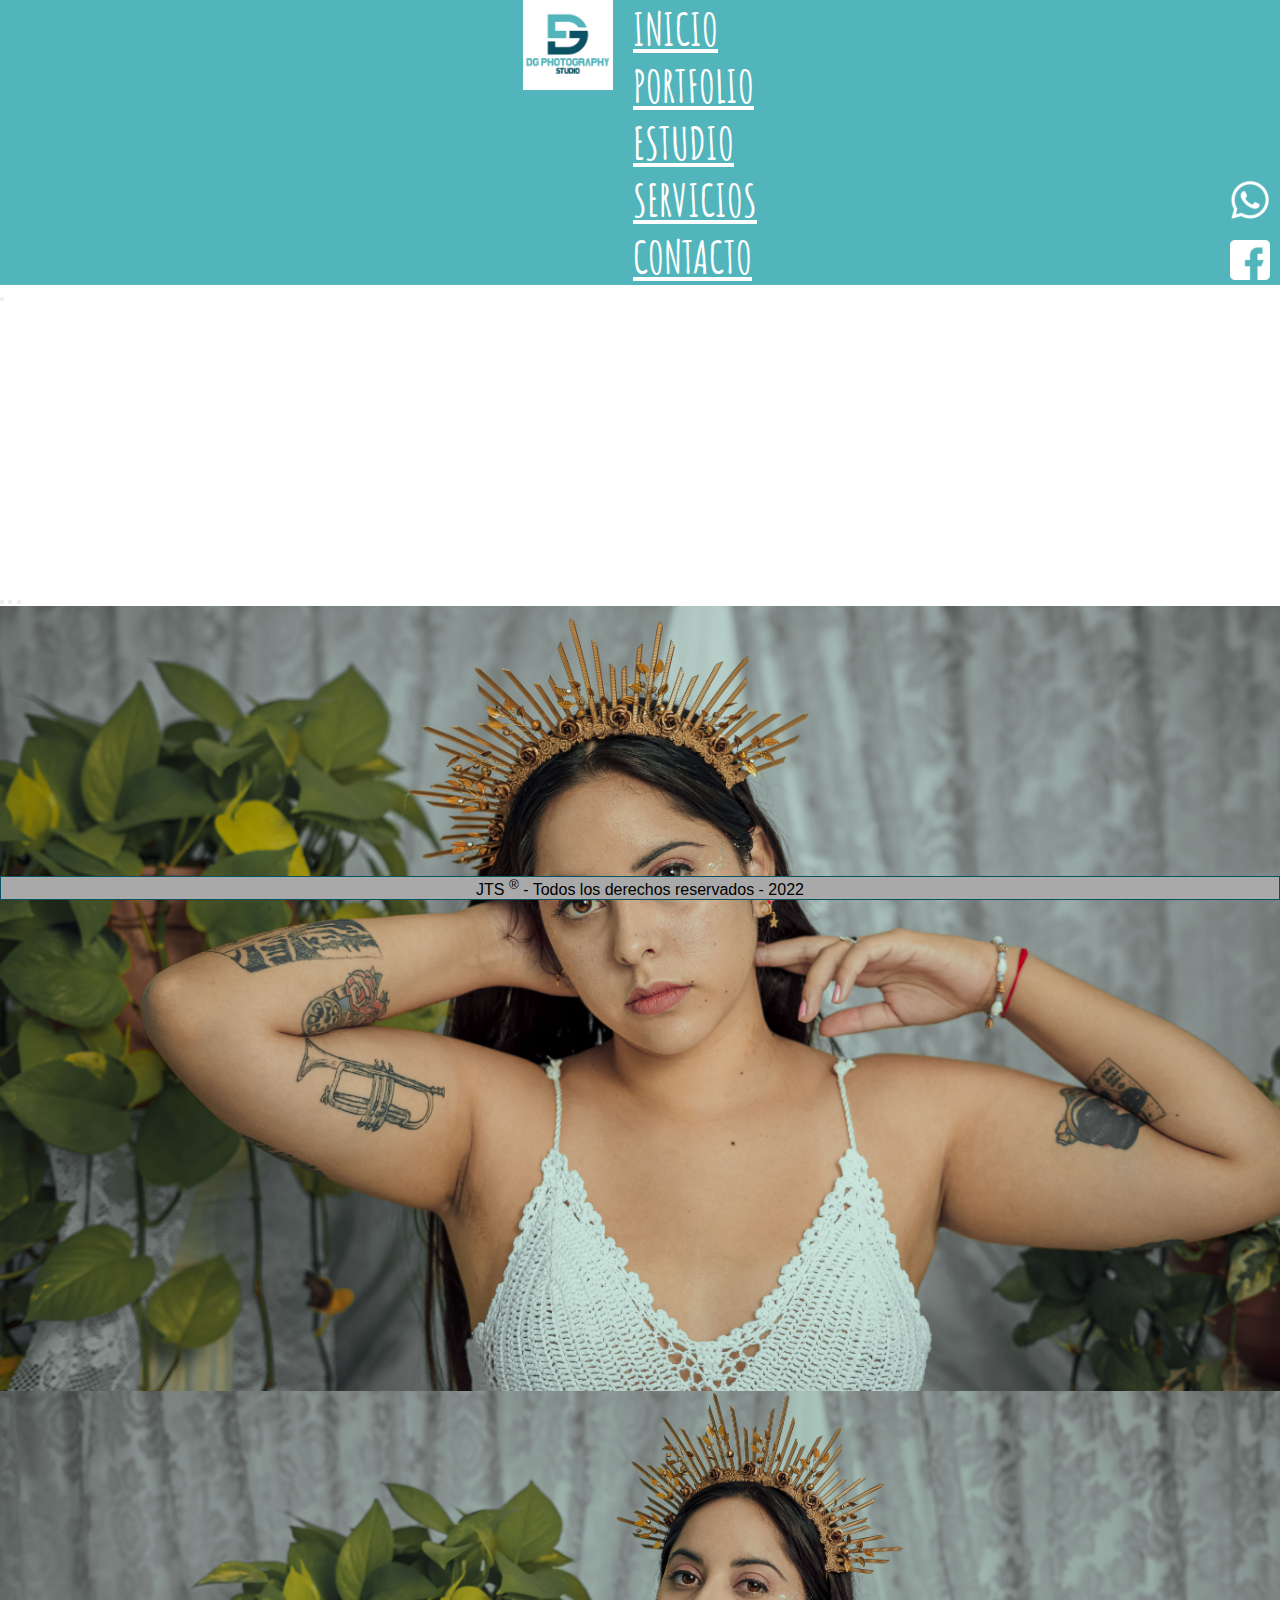
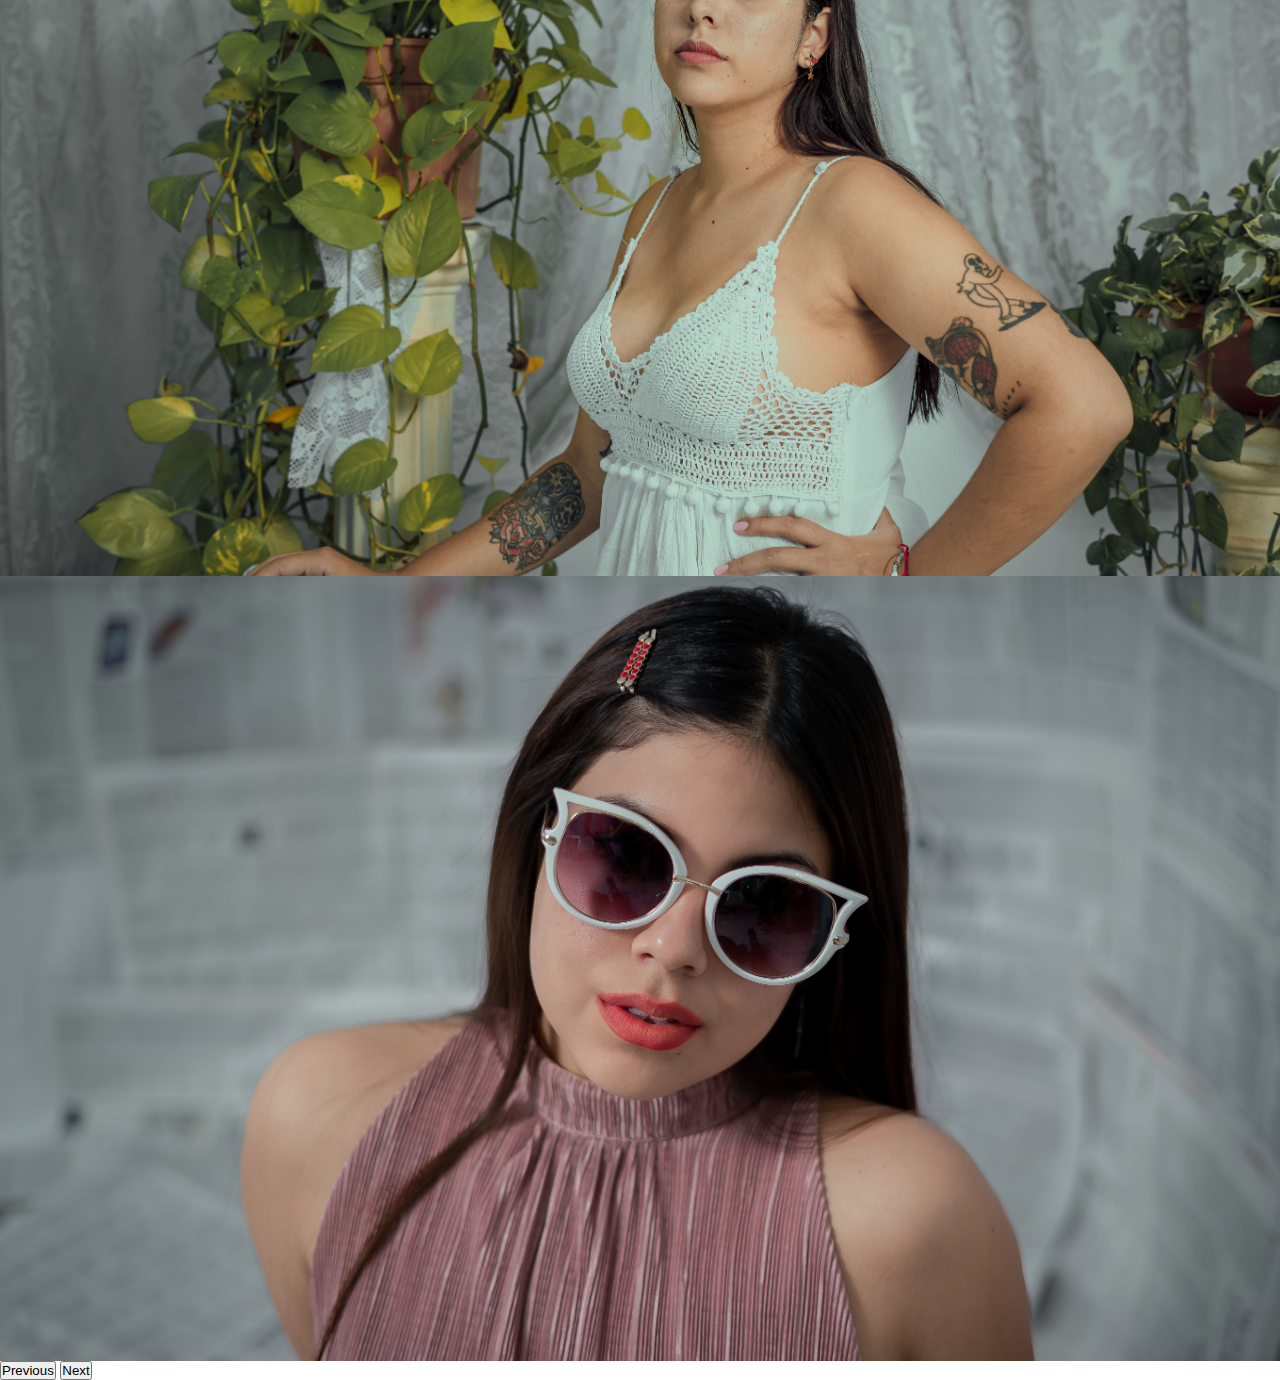
<file: index.html>
<!DOCTYPE html>
<html lang="es">
<head>
    <meta charset="UTF-8">
    <meta http-equiv="X-UA-Compatible" content="IE=edge">
    <meta name="viewport" content="width=device-width, initial-scale=1.0">
    <script async src="https://www.googletagmanager.com/gtag/js?id=G-637CZ508F0"></script>
    <script>
        window.dataLayer = window.dataLayer || [];
        function gtag() { dataLayer.push(arguments); }
        gtag('js', new Date());
        gtag('config', 'G-637CZ508F0');
    </script>
    <meta name="description" content="Estudio fotográfico profesional.">
    <meta name="keywords" content="Estudio fotográfico, fotografias profesionales, compromiso, calidad fotográfica, responsabilidad, resultados fotográficos, campañas fotográficas, porfolios fotográficos, álbunes de 15, fotografia publicitaria, fotografia en eventos.">
    <link rel="shortcut icon" href="img/Flavicon.ico">
    <link href="https://cdn.jsdelivr.net/npm/bootstrap@5.1.3/dist/css/bootstrap.min.css" rel="stylesheet"
        integrity="sha384-1BmE4kWBq78iYhFldvKuhfTAU6auU8tT94WrHftjDbrCEXSU1oBoqyl2QvZ6jIW3" crossorigin="anonymous">
    <link rel="stylesheet" href="style/styles.css">
    <title>DG Photography - Estudio fotográfico</title>
</head>
<body id="body_index">
    <header>
        <!-- Icono inicio -->
        <div>
            <a href="#">
                <img src="img/logo.jpg" alt="logo" height="90px">
            </a>
        </div>
        <!-- Icono fin -->
        <!-- Menú de navegación-->
        <ul class="nav justify-content-center">
            <li class="nav-item">
                <a class="nav-link active" aria-current="page" href="#">INICIO</a>
            </li>
            <li class="nav-item">
                <a class="nav-link" href="pages/portfolio.html">PORTFOLIO</a>
            </li>
            <li class="nav-item">
                <a class="nav-link" href="pages/estudio.html">ESTUDIO</a>
            </li>
            <li class="nav-item">
                <a class="nav-link" href="pages/servicios.html">SERVICIOS</a>
            </li>
            <li class="nav-item">
                <a class="nav-link" href="pages/contacto.html">CONTACTO</a>
            </li>
        </ul>
        <!-- Fin menú de navegación-->
    </header>
    <!-- Botón de activación del menú desplegable -->
    <button id="botonHamburguesa" data-bs-toggle="offcanvas" data-bs-target="#offcanvasRight"
        aria-controls="offcanvasRight">
    </button>
    <!-- FIN-Botón de activación del menú desplegable -->
    <!-- Menu desplegable -->
    <div class="offcanvas offcanvas-end" tabindex="-1" id="offcanvasRight" aria-labelledby="offcanvasRightLabel">
        <div class="offcanvas-header">
            <button type="button" class="btn-close text-reset" data-bs-dismiss="offcanvas" aria-label="Close"></button>
        </div>
        <div class="offcanvas-body">
            <!-- Contenido del menu desplegable -->
            <ul class="nav justify-content-center" id="menu__desplegable">
                <li class="nav-item">
                    <a class="nav-link active" aria-current="page" href="index.html">INICIO</a>
                </li>
                <li class="nav-item">
                    <a class="nav-link" href="pages/portfolio.html">PORTFOLIO</a>
                </li>
                <li class="nav-item">
                    <a class="nav-link" href="pages/estudio.html">ESTUDIO</a>
                </li>
                <li class="nav-item">
                    <a class="nav-link" href="pages/servicios.html">SERVICIOS</a>
                </li>
                <li class="nav-item">
                    <a class="nav-link" href="pages/contacto.html">CONTACTO</a>
                </li>
            </ul>
        </div>
    </div>
    <!--FIN-Menu desplegable -->
    <div id="fondoIndexMobile">
        <div class="div__contacto" id="divIndexMobile">
            <h3>CONTACTO</h3>
            <p>Estudio fotográfico DG Estudio <br>
                Imagen y comunicación
            </p>
            <hr>
            <p>
                España 617-Moreno-Bs.As-Argentina<br>
                Celular: 011-6969-0064 <br>
                Celular: 011-30530873 <br>
                juliadonoph@gmail.com <br>
                dgestudio.foto@gmail.com <br>
                Dejanos tu consulta, <br>nos pondremos en contacto a la brevedad.
            </p>
        </div>
    </div>
    <div id="logoMobile"></div>
    <main id="main__index">
        <div class="socialMedia__container">
            <a class="iconos"
                href="https://wa.me/5491130530873?text=Hola%20gente%20de%20DG  Photography%20me%20interesaría%20contactar%20para%20una%20atención%20personalizada."
                target="_blank" id="icon__whatsapp"></a>
            <a class="iconos" href="https://www.facebook.com/Dgestudio-105020038751928" id="icon__facebook"
                target="_blank"></a>
            <a class="iconos" href="https://instagram.com/dgestudio_?utm_medium=copy_link" id="icon__instagram"
                target="_blank"></a>
        </div>
        <!-- Contenedor del carrousel -->
        <div id="carouselExampleIndicators" class="carousel slide" data-bs-ride="carousel">
            <!--Contenedor de los deslizadores inferiores-->
            <div class="carousel-indicators">
                <button type="button" data-bs-target="#carouselExampleIndicators" data-bs-slide-to="0" class="active"
                    aria-current="true" aria-label="Slide 1"></button>
                <button type="button" data-bs-target="#carouselExampleIndicators" data-bs-slide-to="1"
                    aria-label="Slide 2"></button>
                <button type="button" data-bs-target="#carouselExampleIndicators" data-bs-slide-to="2"
                    aria-label="Slide 3"></button>
            </div>
            <!--FIN-Contenedor de los deslizadores inferiores-->
            <!-- Contenedor de las imágenes del carrousel -->
            <div class="carousel-inner">
                <div class="carousel-item active">
                    <img src="img/Horizontal2.jpg" class="d-block w-100" alt="Mujer mirando a la cámara-Modelo">
                </div>
                <div class="carousel-item">
                    <img src="img/Horizontal4.jpg" class="d-block w-100" alt="Mujer mirando a la cámara-Modelo">
                </div>
                <div class="carousel-item">
                    <img src="img/Horizontal1.jpg" class="d-block w-100" alt="Mujer mirando a la cámara-Modelo">
                </div>
            </div>
            <!-- FIN-Contenedor de las imágenes del carrousel -->
            <!-- Botón de desplazamiento de las fotos previo-->
            <button class="carousel-control-prev" type="button" data-bs-target="#carouselExampleIndicators"
                data-bs-slide="prev">
                <span class="carousel-control-prev-icon" aria-hidden="true"></span>
                <span class="visually-hidden">Previous</span>
            </button>
            <!--FIN- Botón de desplazamiento de las fotos previo-->
            <!-- Botón de desplazamiento de las fotos posterior-->
            <button class="carousel-control-next" type="button" data-bs-target="#carouselExampleIndicators"
                data-bs-slide="next">
                <span class="carousel-control-next-icon" aria-hidden="true"></span>
                <span class="visually-hidden">Next</span>
            </button>
            <!-- FIN-Botón de desplazamiento de las fotos posterior-->
        </div>
        <!-- FIN-Contenedor del carrousel -->
    </main>
    <footer>
        JTS <sup>&#174;</sup> - Todos los derechos reservados - 2022
    </footer>
    <script src="https://cdn.jsdelivr.net/npm/bootstrap@5.1.3/dist/js/bootstrap.bundle.min.js"
        integrity="sha384-ka7Sk0Gln4gmtz2MlQnikT1wXgYsOg+OMhuP+IlRH9sENBO0LRn5q+8nbTov4+1p"
        crossorigin="anonymous"></script>
</body>
</html>
</file>
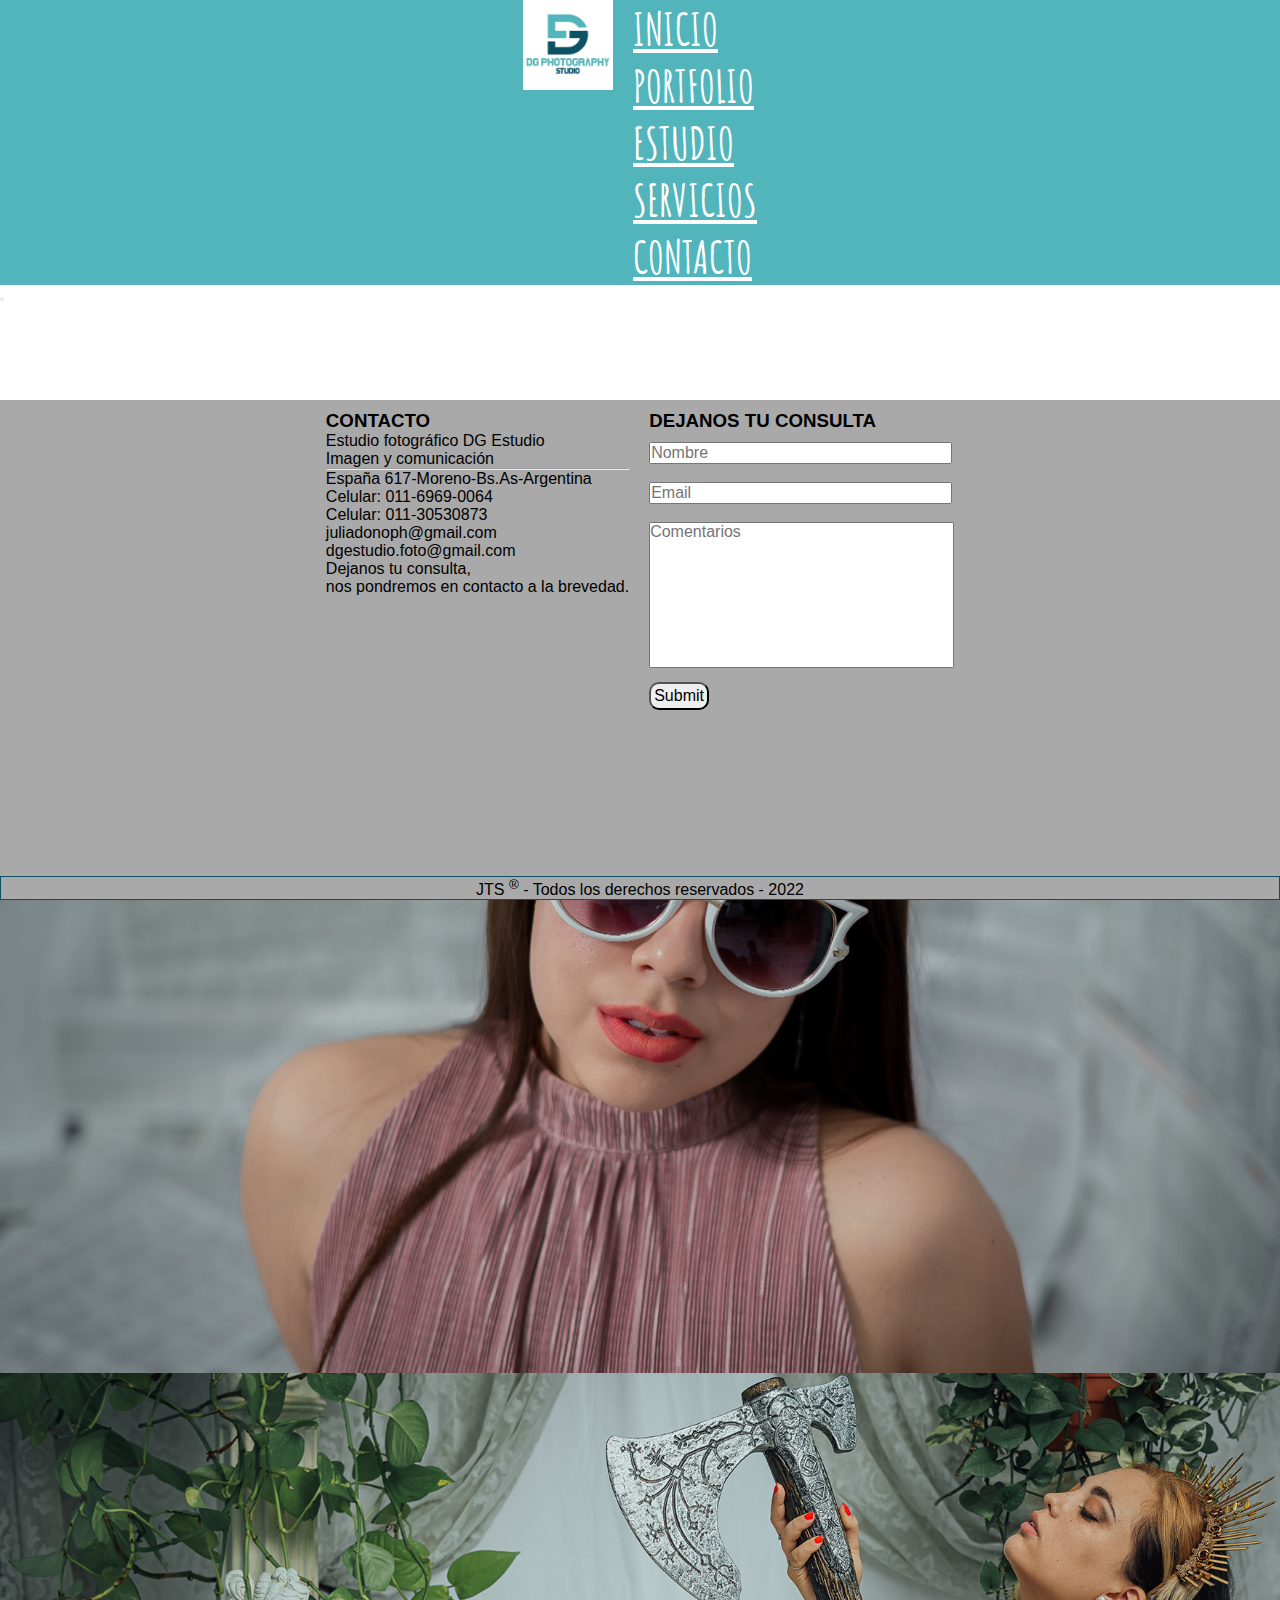
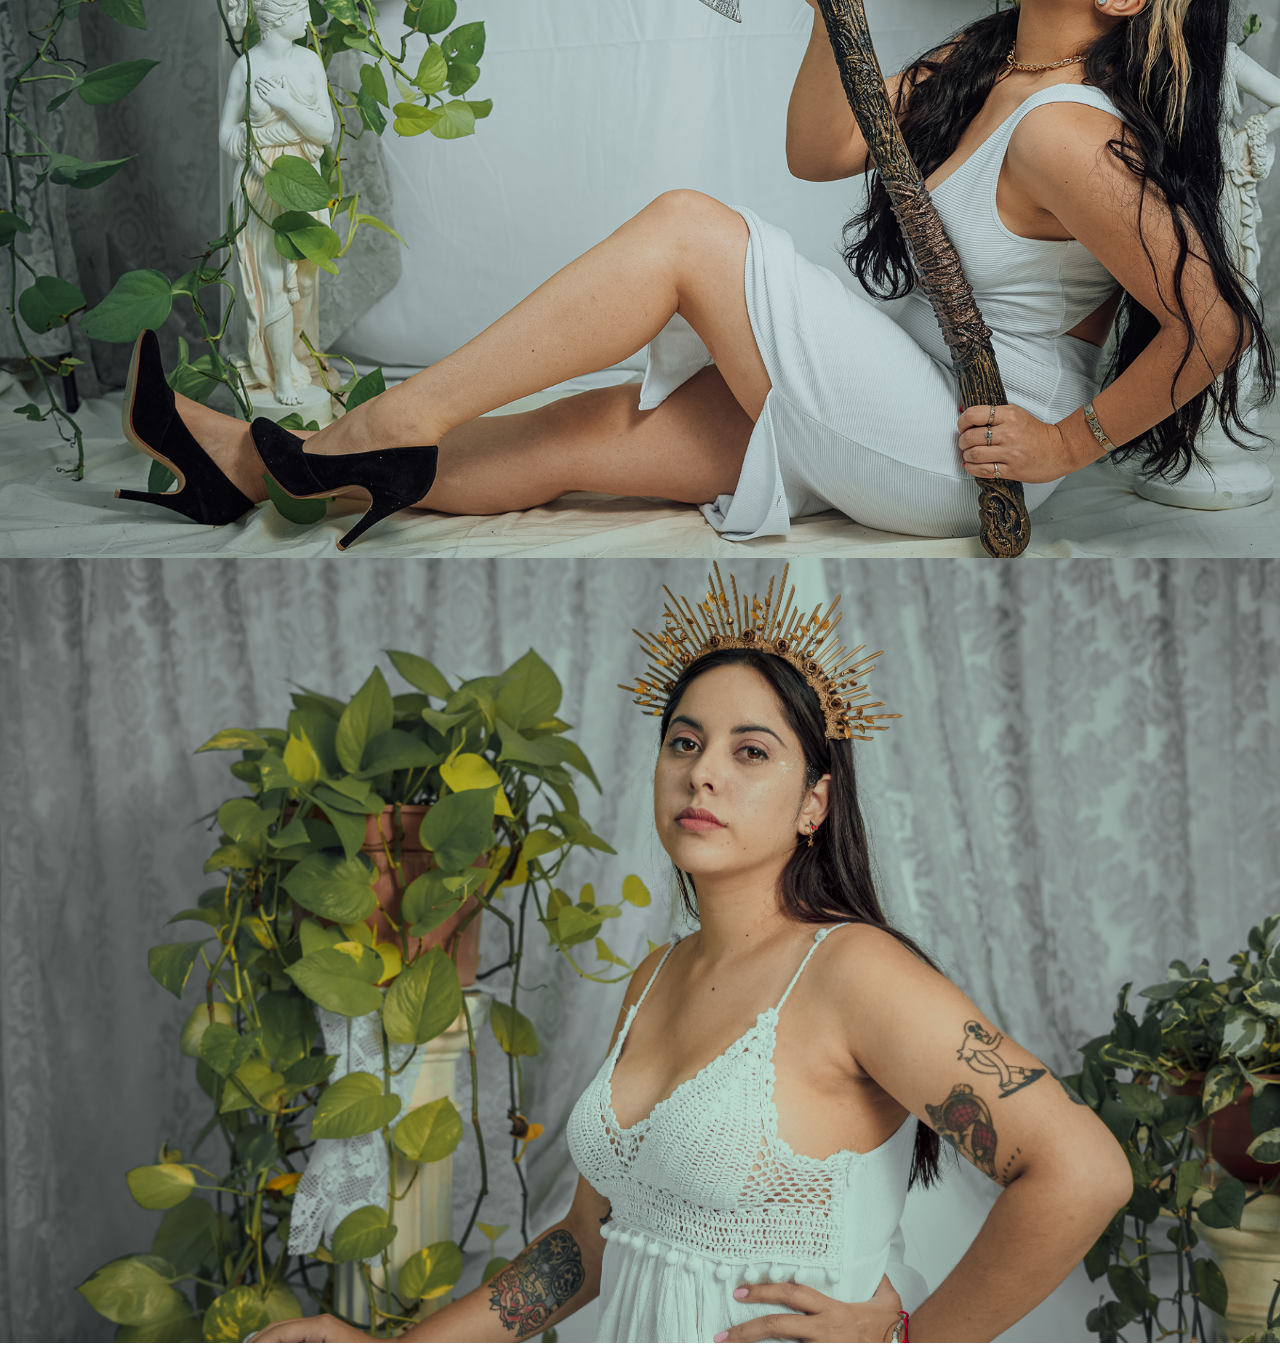
<file: pages/contacto.html>
<!DOCTYPE html>
<html lang="es">
<head>
    <meta charset="UTF-8">
    <meta http-equiv="X-UA-Compatible" content="IE=edge">
    <meta name="viewport" content="width=device-width, initial-scale=1.0">
    <script async src="https://www.googletagmanager.com/gtag/js?id=G-637CZ508F0"></script>
    <script>
        window.dataLayer = window.dataLayer || [];
        function gtag() { dataLayer.push(arguments); }
        gtag('js', new Date());
        gtag('config', 'G-637CZ508F0');
    </script>
    <meta name="description" content="Estudio fotográfico profesional.">
    <meta name="keywords" content="Estudio fotográfico, fotografias profesionales, compromiso, calidad fotográfica, responsabilidad, resultados fotográficos, campañas fotográficas, porfolios fotográficos, ábunes de 15, fotografia publicitaria, fotografia en eventos.">
    <link href="https://cdn.jsdelivr.net/npm/bootstrap@5.1.3/dist/css/bootstrap.min.css" rel="stylesheet"
        integrity="sha384-1BmE4kWBq78iYhFldvKuhfTAU6auU8tT94WrHftjDbrCEXSU1oBoqyl2QvZ6jIW3" crossorigin="anonymous">
    <link rel="stylesheet" href="../style/styles.css">
    <title>Contacto con DG Photography</title>
</head>
<body class="body__contacto">
    <header>
        <!-- Icono inicio -->
        <div>
            <a href="#">
                <img src="../img/logo.jpg" alt="logo" height="90px">
            </a>
        </div>
        <!-- Icono fin -->
        <!-- Menú de navegación-->
        <ul class="nav justify-content-center">
            <li class="nav-item">
                <a class="nav-link active" aria-current="page" href="../index.html">INICIO</a>
            </li>
            <li class="nav-item">
                <a class="nav-link" href="../pages/portfolio.html">PORTFOLIO</a>
            </li>
            <li class="nav-item">
                <a class="nav-link" href="../pages/estudio.html">ESTUDIO</a>
            </li>
            <li class="nav-item">
                <a class="nav-link" href="../pages/servicios.html">SERVICIOS</a>
            </li>
            <li class="nav-item">
                <a class="nav-link" href="../pages/contacto.html">CONTACTO</a>
            </li>
        </ul>
        <!-- Fin menú de navegación-->
    </header>
    <!-- Botón de activación del menú desplegable -->
    <button id="botonHamburguesa" data-bs-toggle="offcanvas" data-bs-target="#offcanvasRight"
        aria-controls="offcanvasRight">
    </button>
    <!-- FIN-Botón de activación del menú desplegable -->
    <!-- Menu desplegable -->
    <div class="offcanvas offcanvas-end" tabindex="-1" id="offcanvasRight" aria-labelledby="offcanvasRightLabel">
        <div class="offcanvas-header">
            <button type="button" class="btn-close text-reset" data-bs-dismiss="offcanvas" aria-label="Close"></button>
        </div>
        <div class="offcanvas-body">
            <!-- Contenido del menu desplegable -->
            <ul class="nav justify-content-center" id="menu__desplegable">
                <li class="nav-item">
                    <a class="nav-link active" aria-current="page" href="../index.html">INICIO</a>
                </li>
                <li class="nav-item">
                    <a class="nav-link" href="../pages/portfolio.html">PORTFOLIO</a>
                </li>
                <li class="nav-item">
                    <a class="nav-link" href="../pages/estudio.html">ESTUDIO</a>
                </li>
                <li class="nav-item">
                    <a class="nav-link" href="../pages/servicios.html">SERVICIOS</a>
                </li>
                <li class="nav-item">
                    <a class="nav-link" href="../pages/contacto.html">CONTACTO</a>
                </li>
            </ul>
        </div>
    </div>
    <!--FIN-Menu desplegable -->
    <div id="logoMobile"></div>
    <main id="main__contacto">
        <!-- Carrousel sin controles ni botones -->
        <div class="carousel slide" id="carrouselContacto" data-bs-ride="carousel">
            <div class="carousel-inner">
                <div class="carousel-item active">
                    <img src="../img/Horizontal1.jpg" class="d-block w-100">
                </div>
                <div class="carousel-item">
                    <img src="../img/Horizontal3.jpg" class="d-block w-100">
                </div>
                <div class="carousel-item">
                    <img src="../img/Horizontal4.jpg" class="d-block w-100">
                </div>
            </div>
        </div>
        <!--FIN- Carrousel sin controles ni botones -->
        <div class="container__contacto">
            <div class="div__contacto" id="derecha">
                <h3>CONTACTO</h3>
                <p>Estudio fotográfico DG Estudio <br>
                    Imagen y comunicación
                </p>
                <hr>
                <p>
                    España 617-Moreno-Bs.As-Argentina<br>
                    Celular: 011-6969-0064 <br>
                    Celular: 011-30530873 <br>
                    juliadonoph@gmail.com <br>
                    dgestudio.foto@gmail.com <br>
                    Dejanos tu consulta, <br>nos pondremos en contacto a la brevedad.
                </p>
            </div>
            <div class="div__contacto">
                <h3>DEJANOS TU CONSULTA</h3>
                <form action="BDT.php" method="post" name="formulario_consultas" style="margin-top:10px;">
                    <input type="text" placeholder="Nombre" maxlength="40" size="30" required> <br><br>
                    <input type="Email" placeholder="Email" size="30" required> <br><br>
                    <textarea cols="31" rows="8" placeholder="Comentarios"></textarea><br>
                    <input class="buttom" type="submit">
                </form>
            </div>
        </div>
    </main>
    <footer>
        JTS <sup>&#174;</sup> - Todos los derechos reservados - 2022
    </footer>
    <script src="https://cdn.jsdelivr.net/npm/bootstrap@5.1.3/dist/js/bootstrap.bundle.min.js"
        integrity="sha384-ka7Sk0Gln4gmtz2MlQnikT1wXgYsOg+OMhuP+IlRH9sENBO0LRn5q+8nbTov4+1p"
        crossorigin="anonymous"></script>
</body>
</html>
</file>
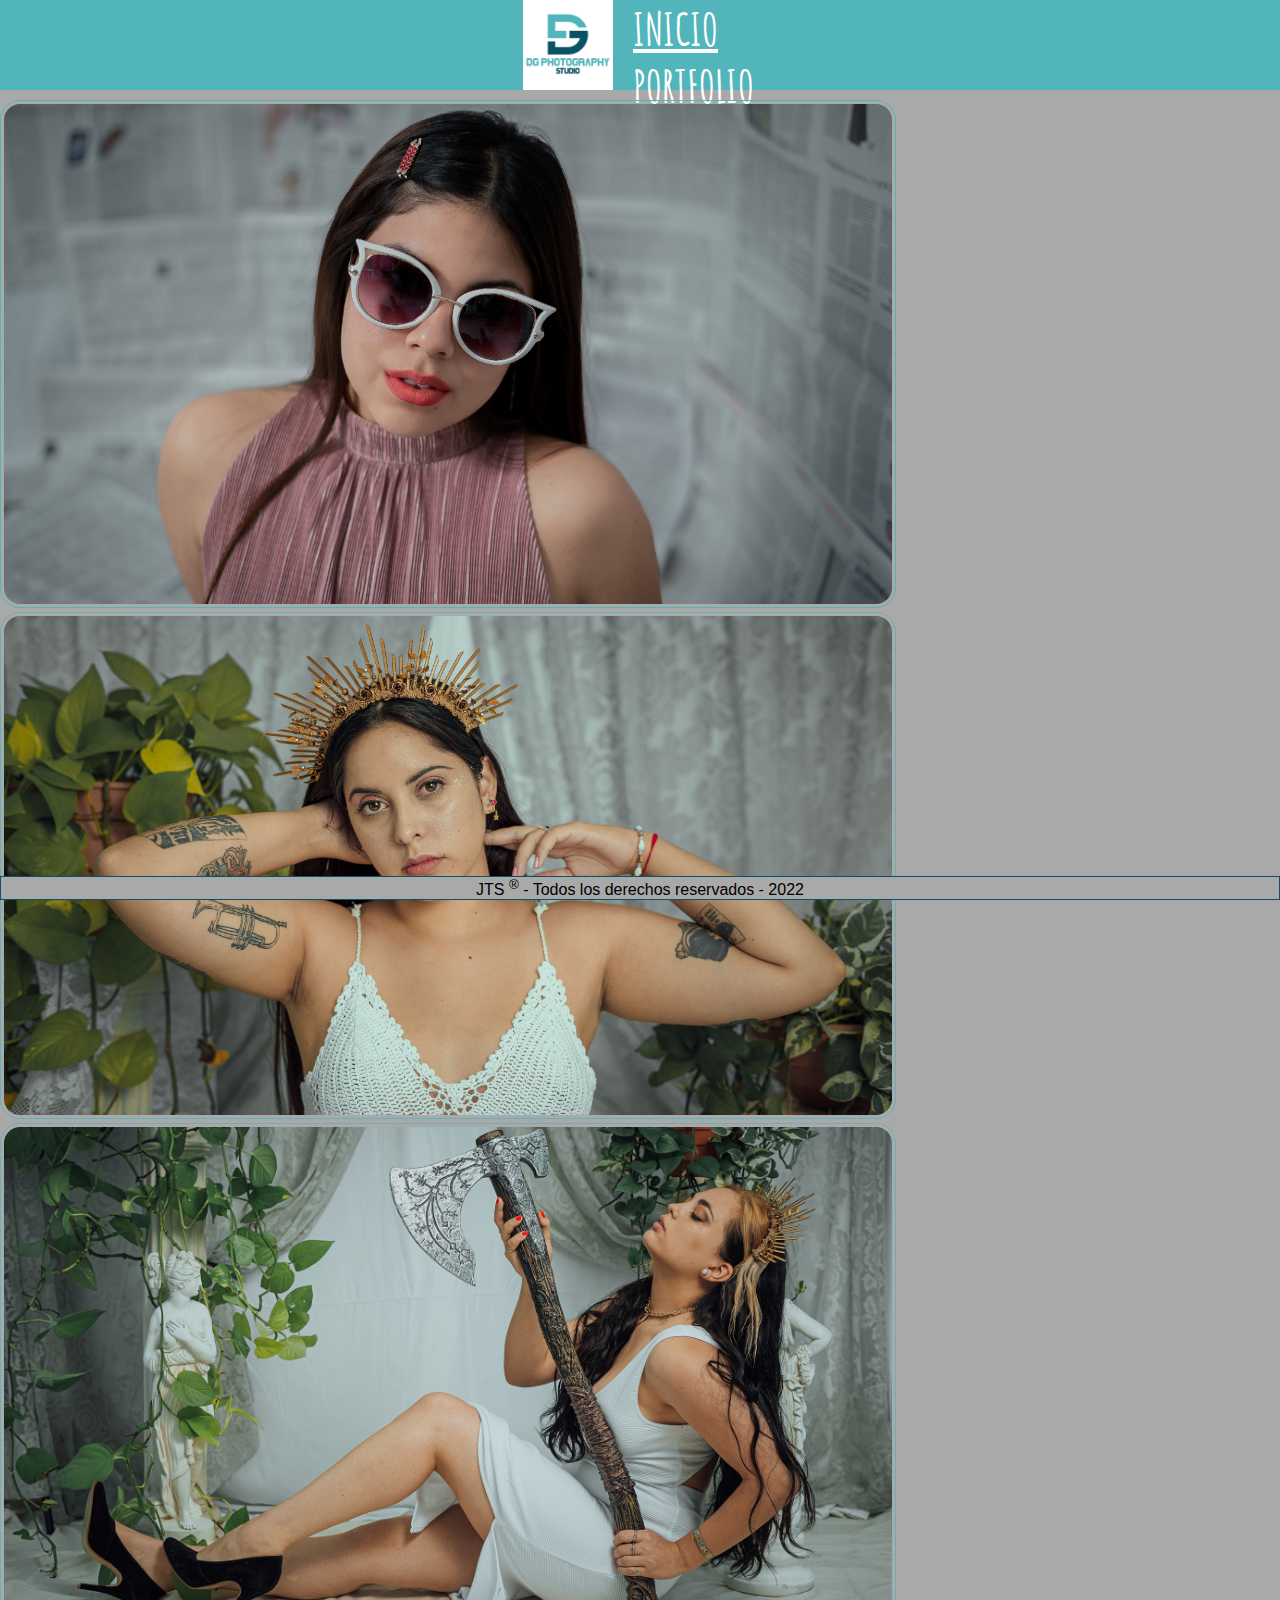
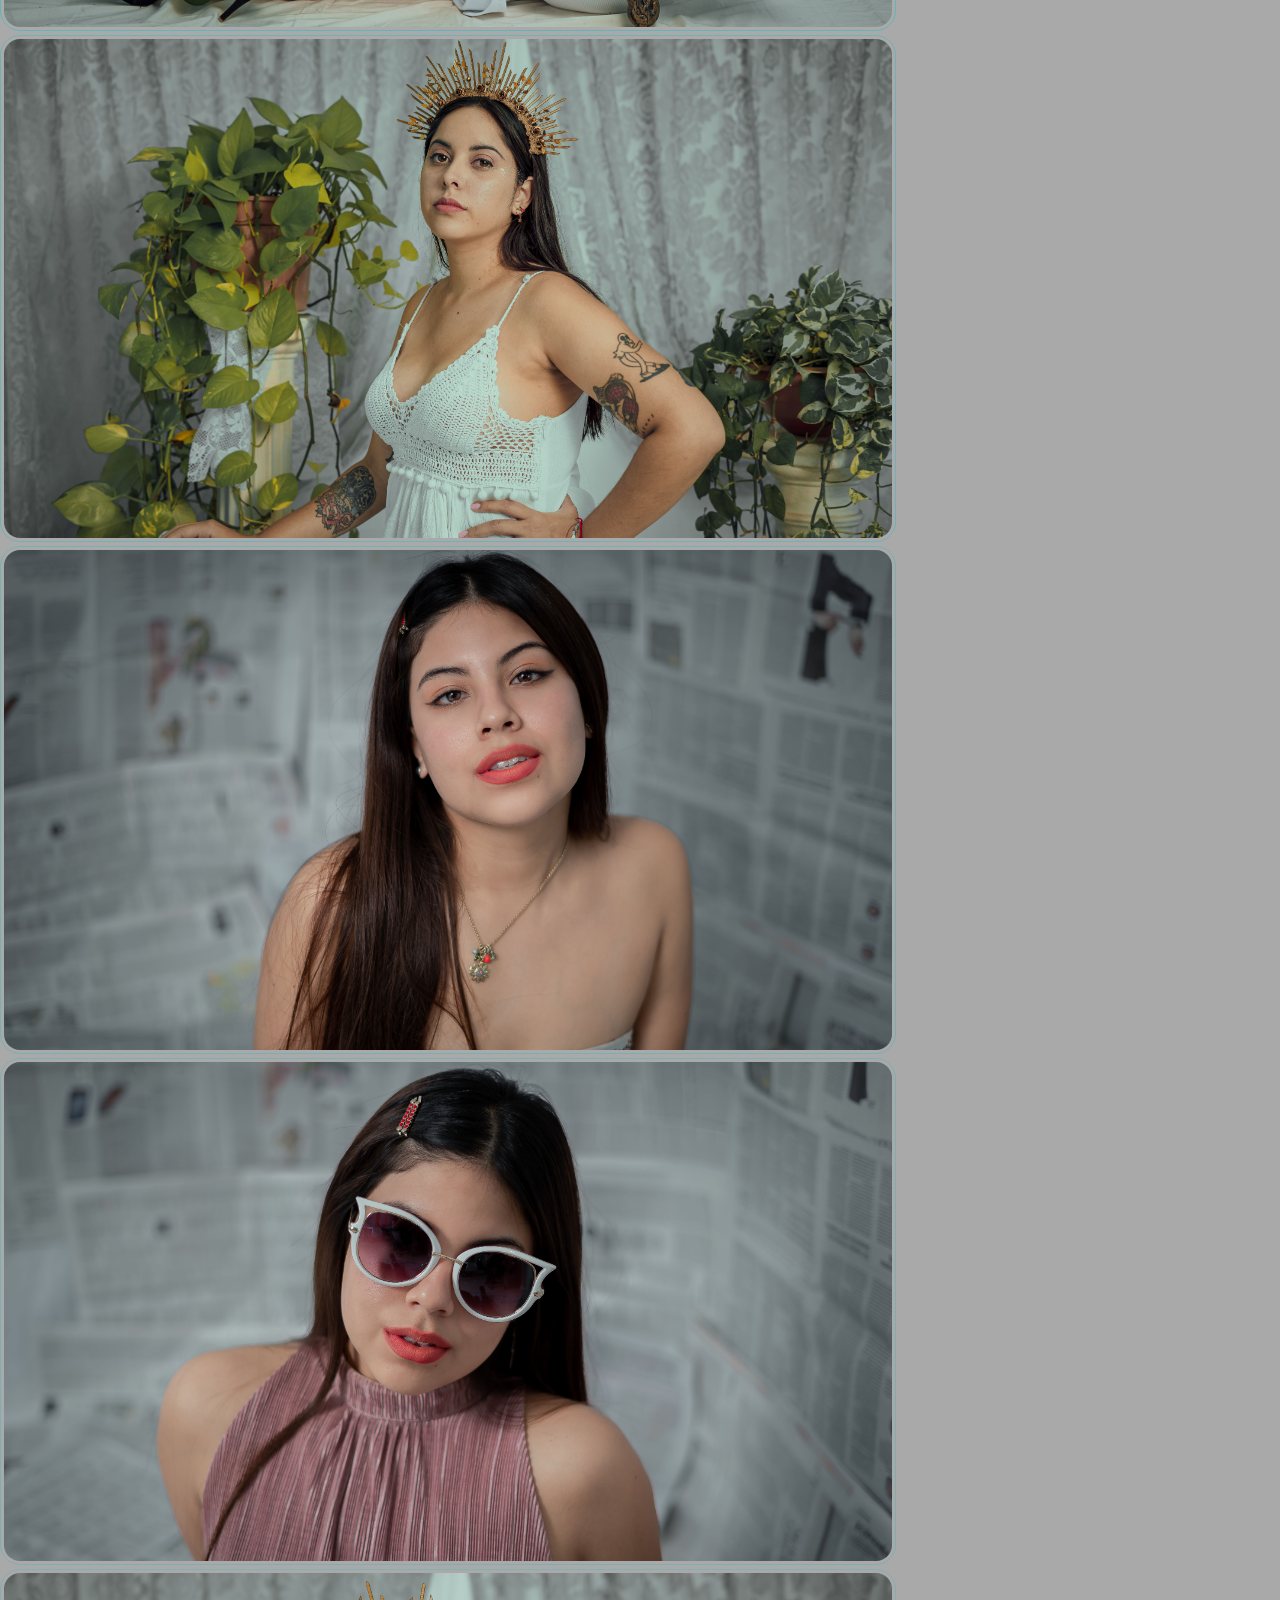
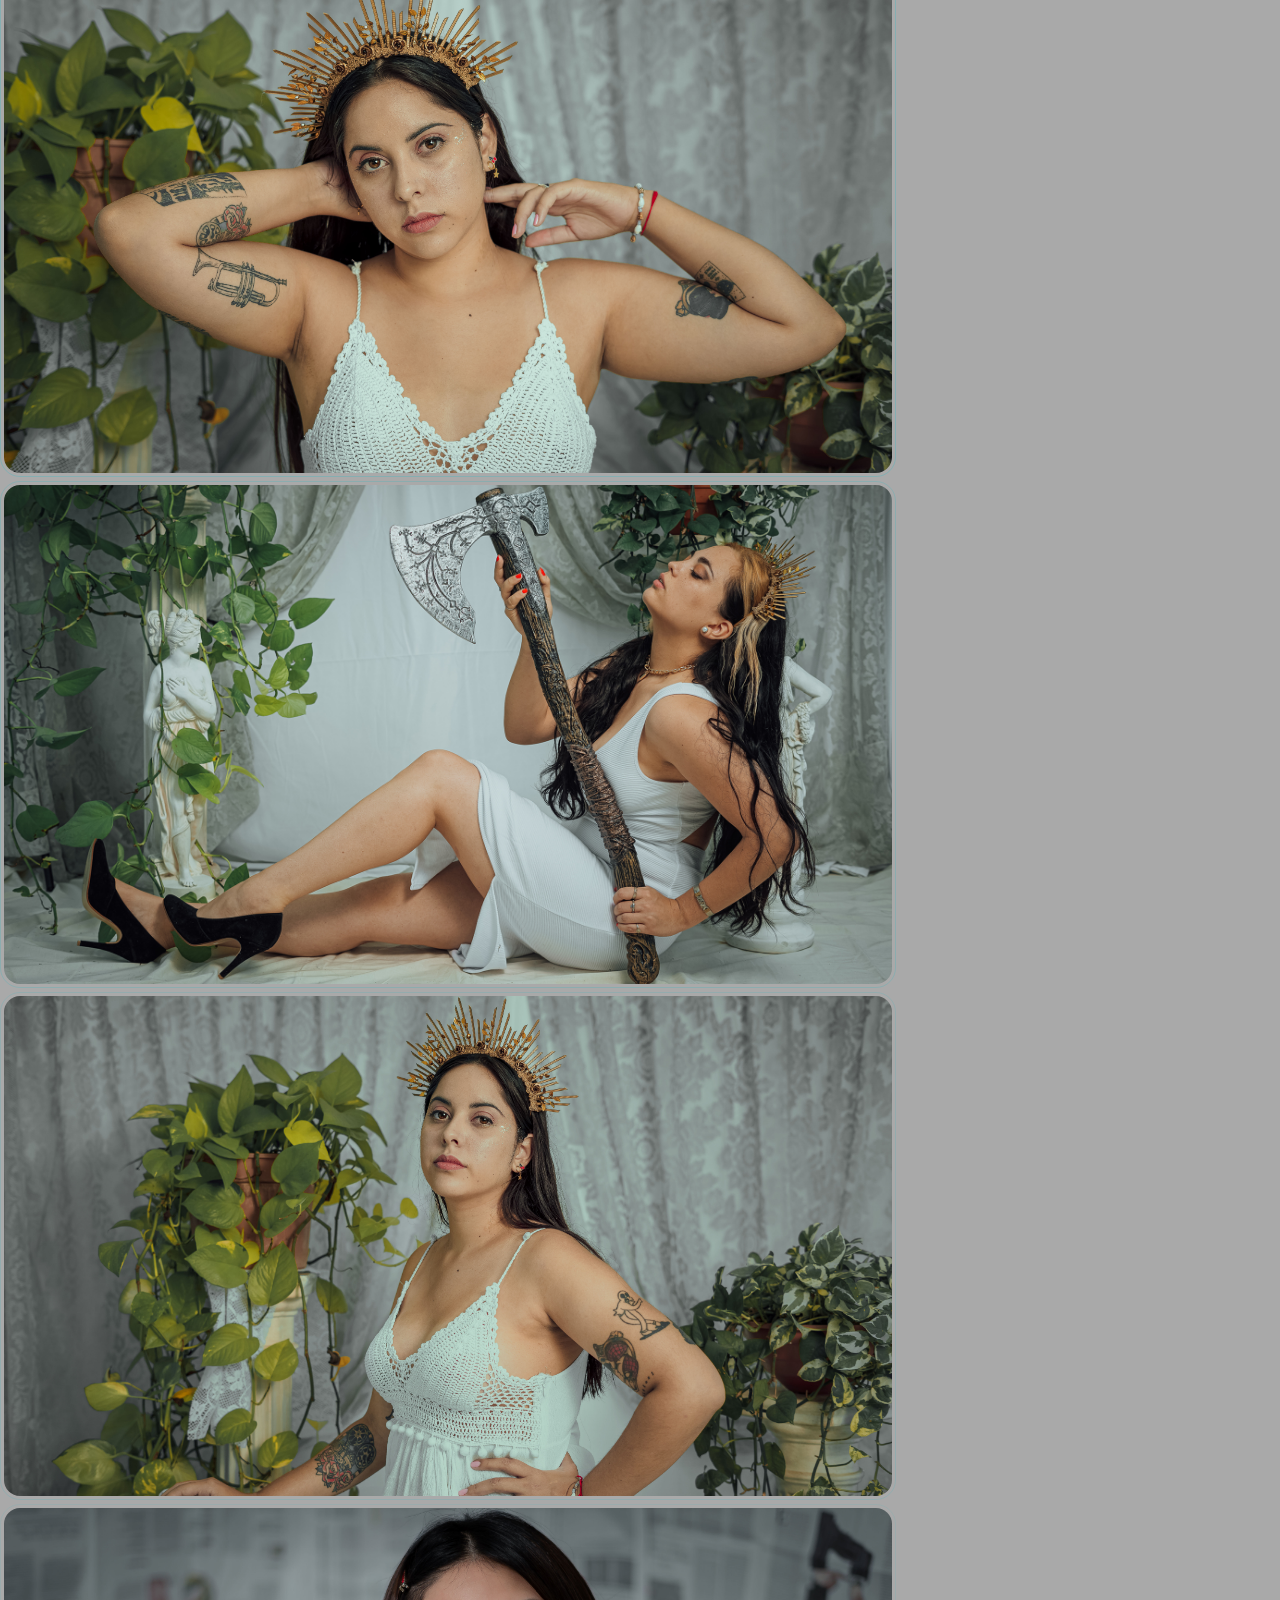
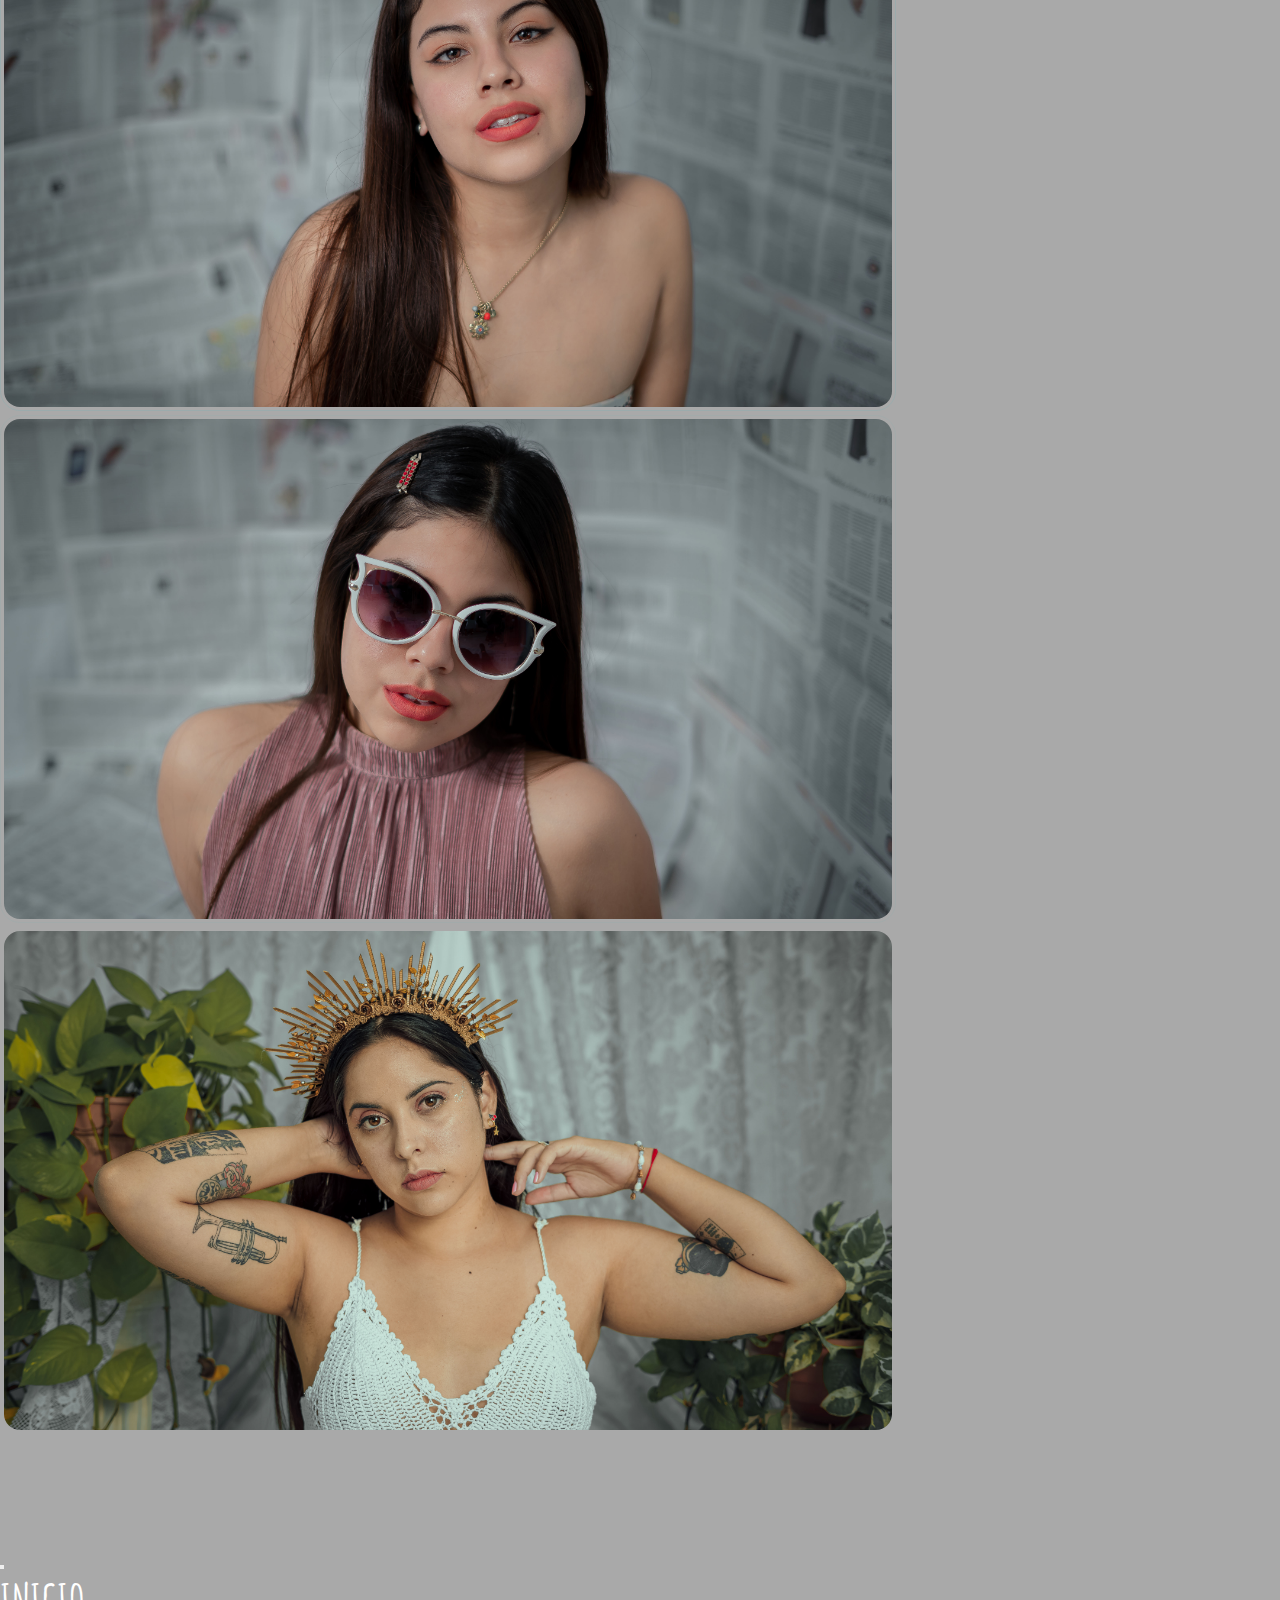
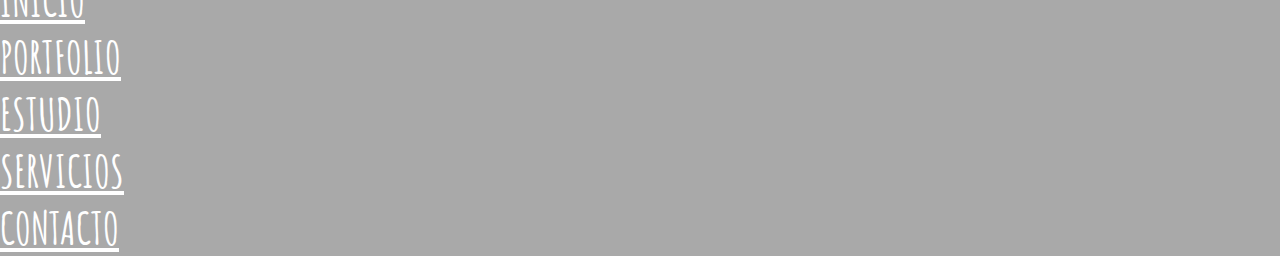
<file: pages/portfolio.html>
<!DOCTYPE html>
<html lang="es">
<head>
    <meta charset="UTF-8">
    <meta http-equiv="X-UA-Compatible" content="IE=edge">
    <meta name="viewport" content="width=device-width, initial-scale=1.0">
    <script async src="https://www.googletagmanager.com/gtag/js?id=G-637CZ508F0"></script>
    <script>
        window.dataLayer = window.dataLayer || [];
        function gtag() { dataLayer.push(arguments); }
        gtag('js', new Date());
        gtag('config', 'G-637CZ508F0');
    </script>
    <meta name="description" content="Estudio fotográfico profesional.">
    <meta name="keywords" content="Estudio fotográfico, fotografias profesionales, compromiso, calidad fotográfica, responsabilidad, resultados fotográficos, campañas fotográficas, porfolios fotográficos, ábunes de 15, fotografia publicitaria, fotografia en eventos.">
    <link href="https://cdn.jsdelivr.net/npm/bootstrap@5.1.3/dist/css/bootstrap.min.css" rel="stylesheet"
        integrity="sha384-1BmE4kWBq78iYhFldvKuhfTAU6auU8tT94WrHftjDbrCEXSU1oBoqyl2QvZ6jIW3" crossorigin="anonymous">
    <link rel="stylesheet" href="../style/styles.css">
    <title>DG Photography - Portfolio fotográfico</title>
</head>
<body class="body__portfolio">
    <header>
        <!-- Icono inicio -->
        <div>
            <a href="#">
                <img src="../img/logo.jpg" alt="logo" height="90px">
            </a>
        </div>
        <!-- FIN-Icono -->
        <!-- Menú de navegación-->
        <ul class="nav justify-content-center">
            <li class="nav-item">
                <a class="nav-link active" aria-current="page" href="../index.html">INICIO</a>
            </li>
            <li class="nav-item">
                <a class="nav-link" href="../pages/portfolio.html">PORTFOLIO</a>
            </li>
            <li class="nav-item">
                <a class="nav-link" href="../pages/estudio.html">ESTUDIO</a>
            </li>
            <li class="nav-item">
                <a class="nav-link" href="../pages/servicios.html">SERVICIOS</a>
            </li>
            <li class="nav-item">
                <a class="nav-link" href="../pages/contacto.html">CONTACTO</a>
            </li>
        </ul>
        <!-- Fin menú de navegación-->
    </header>
    <!-- Botón de activación del menú desplegable -->
    <button id="botonHamburguesa" data-bs-toggle="offcanvas" data-bs-target="#offcanvasRight"
        aria-controls="offcanvasRight">
    </button>
    <!-- FIN-Botón de activación del menú desplegable -->
    <!-- Menu desplegable -->
    <div class="offcanvas offcanvas-end" tabindex="-1" id="offcanvasRight" aria-labelledby="offcanvasRightLabel">
        <div class="offcanvas-header">
            <button type="button" class="btn-close text-reset" data-bs-dismiss="offcanvas" aria-label="Close"></button>
        </div>
        <div class="offcanvas-body">
            <!-- Contenido del menu desplegable -->
            <ul class="nav justify-content-center" id="menu__desplegable">
                <li class="nav-item">
                    <a class="nav-link active" aria-current="page" href="../index.html">INICIO</a>
                </li>
                <li class="nav-item">
                    <a class="nav-link" href="../pages/portfolio.html">PORTFOLIO</a>
                </li>
                <li class="nav-item">
                    <a class="nav-link" href="../pages/estudio.html">ESTUDIO</a>
                </li>
                <li class="nav-item">
                    <a class="nav-link" href="../pages/servicios.html">SERVICIOS</a>
                </li>
                <li class="nav-item">
                    <a class="nav-link" href="../pages/contacto.html">CONTACTO</a>
                </li>
            </ul>
        </div>
    </div>
    <!--FIN-Menu desplegable -->
    <div id="logoMobile"></div>
    <main id="main__portfolio">
        <!-- Inicio galeria -->
        <div class="container">
            <div class="row">
                <div class="col-xxl-4 col-md-6 col-sm-12"><img class="foto1" src="../img/Horizontal1.jpg"></div>
                <div class="col-xxl-4 col-md-6 col-sm-12"><img class="foto2" src="../img/Horizontal2.jpg"></div>
                <div class="col-xxl-4 col-md-6 col-sm-12"><img class="foto3" src="../img/Horizontal3.jpg"></div>
                <div class="col-xxl-4 col-md-6 col-sm-12"><img class="foto4" src="../img/Horizontal4.jpg"></div>
                <div class="col-xxl-4 col-md-6 col-sm-12"><img class="foto5" src="../img/Horizontal5.jpg"></div>
                <div class="col-xxl-4 col-md-6 col-sm-12"><img class="foto6" src="../img/Horizontal1.jpg"></div>
                <div class="col-xxl-4 col-md-6 col-sm-12"><img class="foto7" src="../img/Horizontal2.jpg"></div>
                <div class="col-xxl-4 col-md-6 col-sm-12"><img class="foto8" src="../img/Horizontal3.jpg"></div>
                <div class="col-xxl-4 col-md-6 col-sm-12"><img class="foto9" src="../img/Horizontal4.jpg"></div>
                <div class="col-xxl-4 col-md-6 col-sm-12"><img class="foto10" src="../img/Horizontal5.jpg"></div>
                <div class="col-xxl-4 col-md-6 col-sm-12"><img class="foto11" src="../img/Horizontal1.jpg"></div>
                <div class="col-xxl-4 col-md-6 col-sm-12"><img class="foto12" src="../img/Horizontal2.jpg"></div>
            </div>
        </div>
        <!-- Fin-Galeria -->
    </main>
    <footer>
        JTS <sup>&#174;</sup> - Todos los derechos reservados - 2022
    </footer>
    <script src="https://cdn.jsdelivr.net/npm/bootstrap@5.1.3/dist/js/bootstrap.bundle.min.js"
        integrity="sha384-ka7Sk0Gln4gmtz2MlQnikT1wXgYsOg+OMhuP+IlRH9sENBO0LRn5q+8nbTov4+1p"
        crossorigin="anonymous"></script>
</body>
</html>
</file>
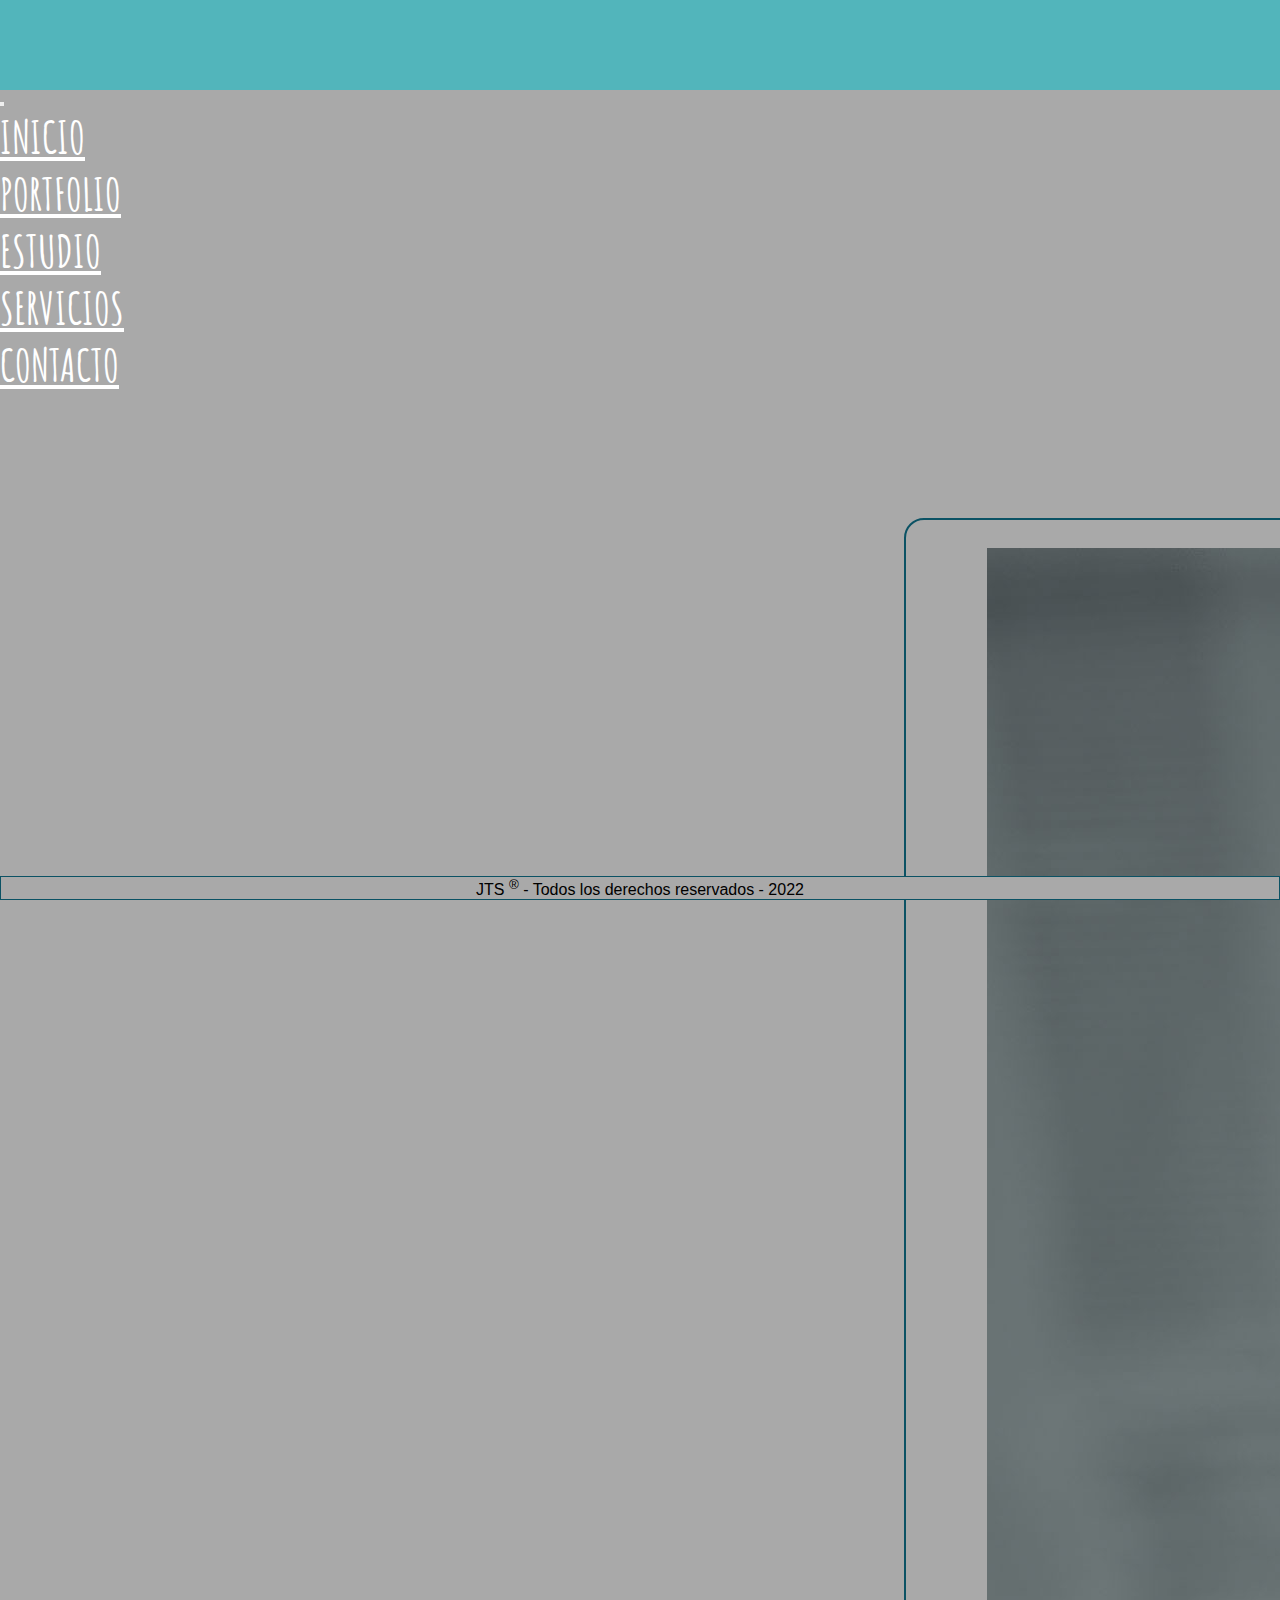
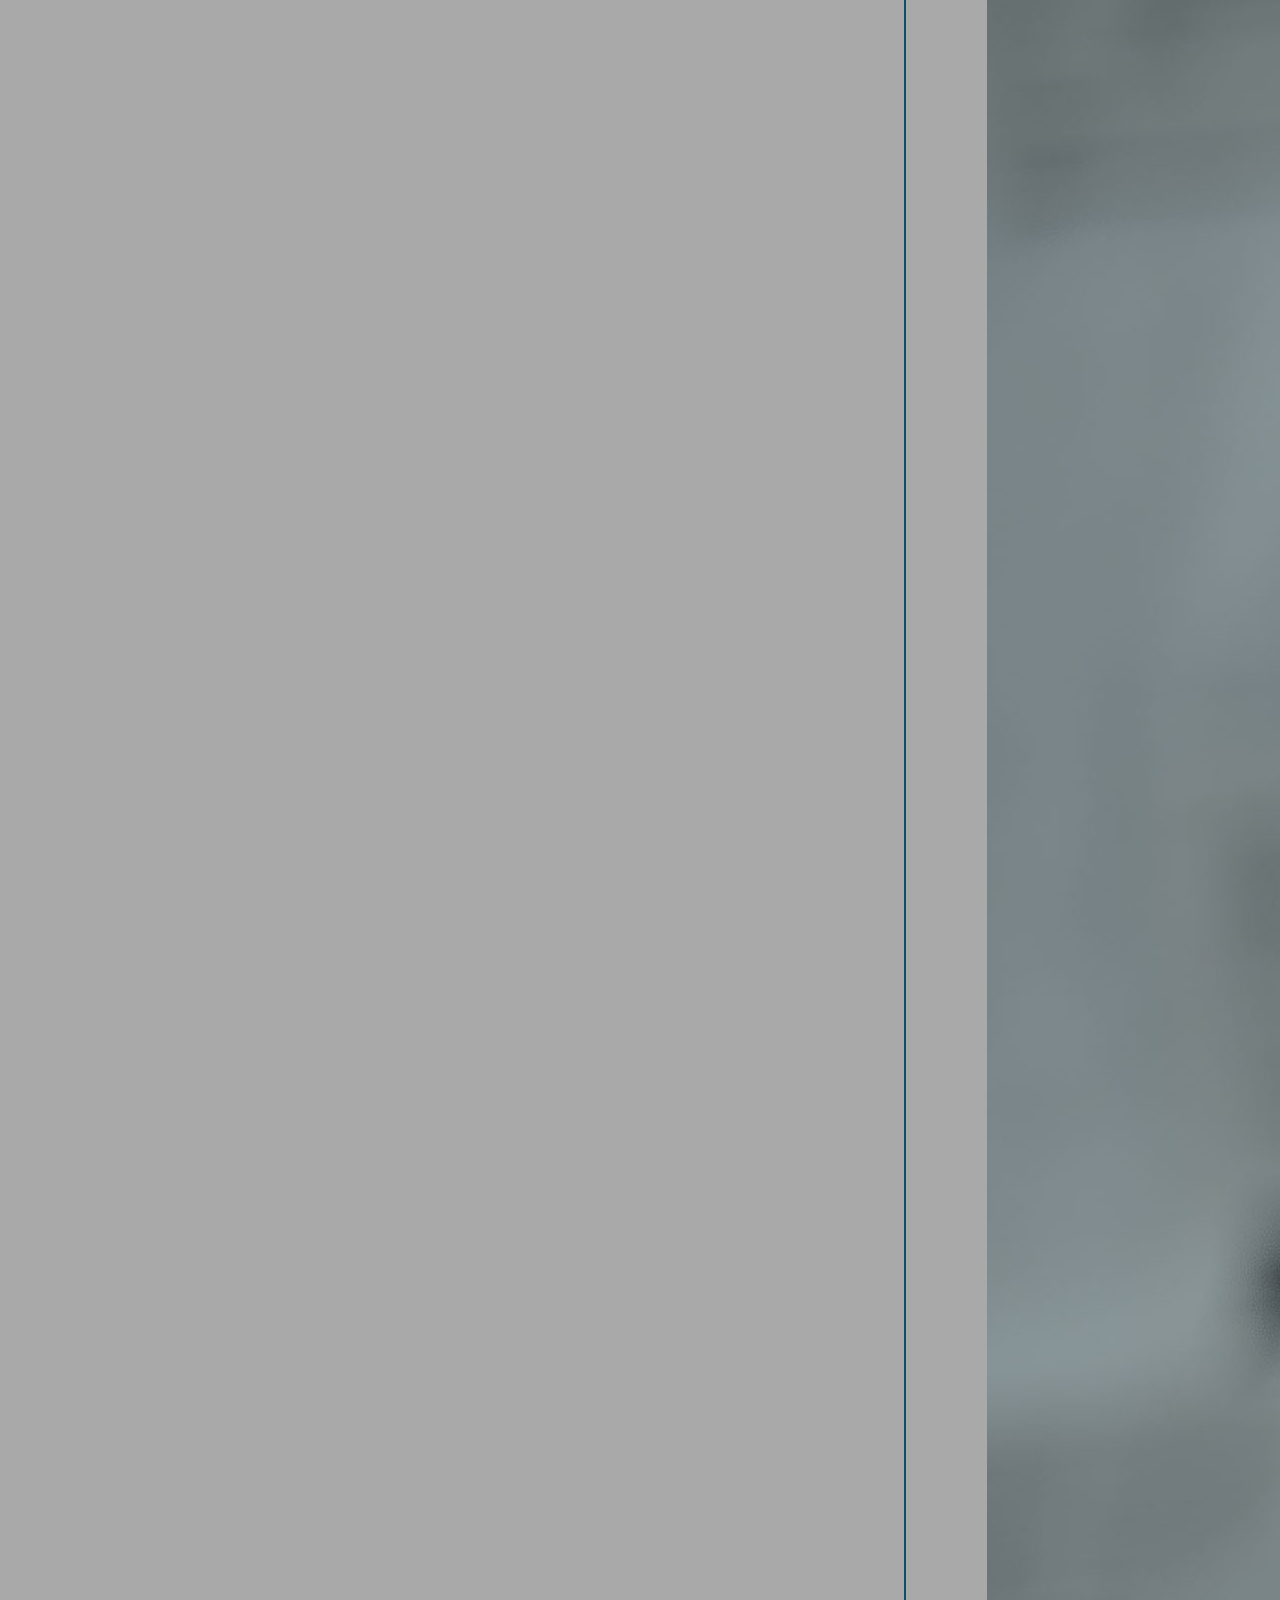
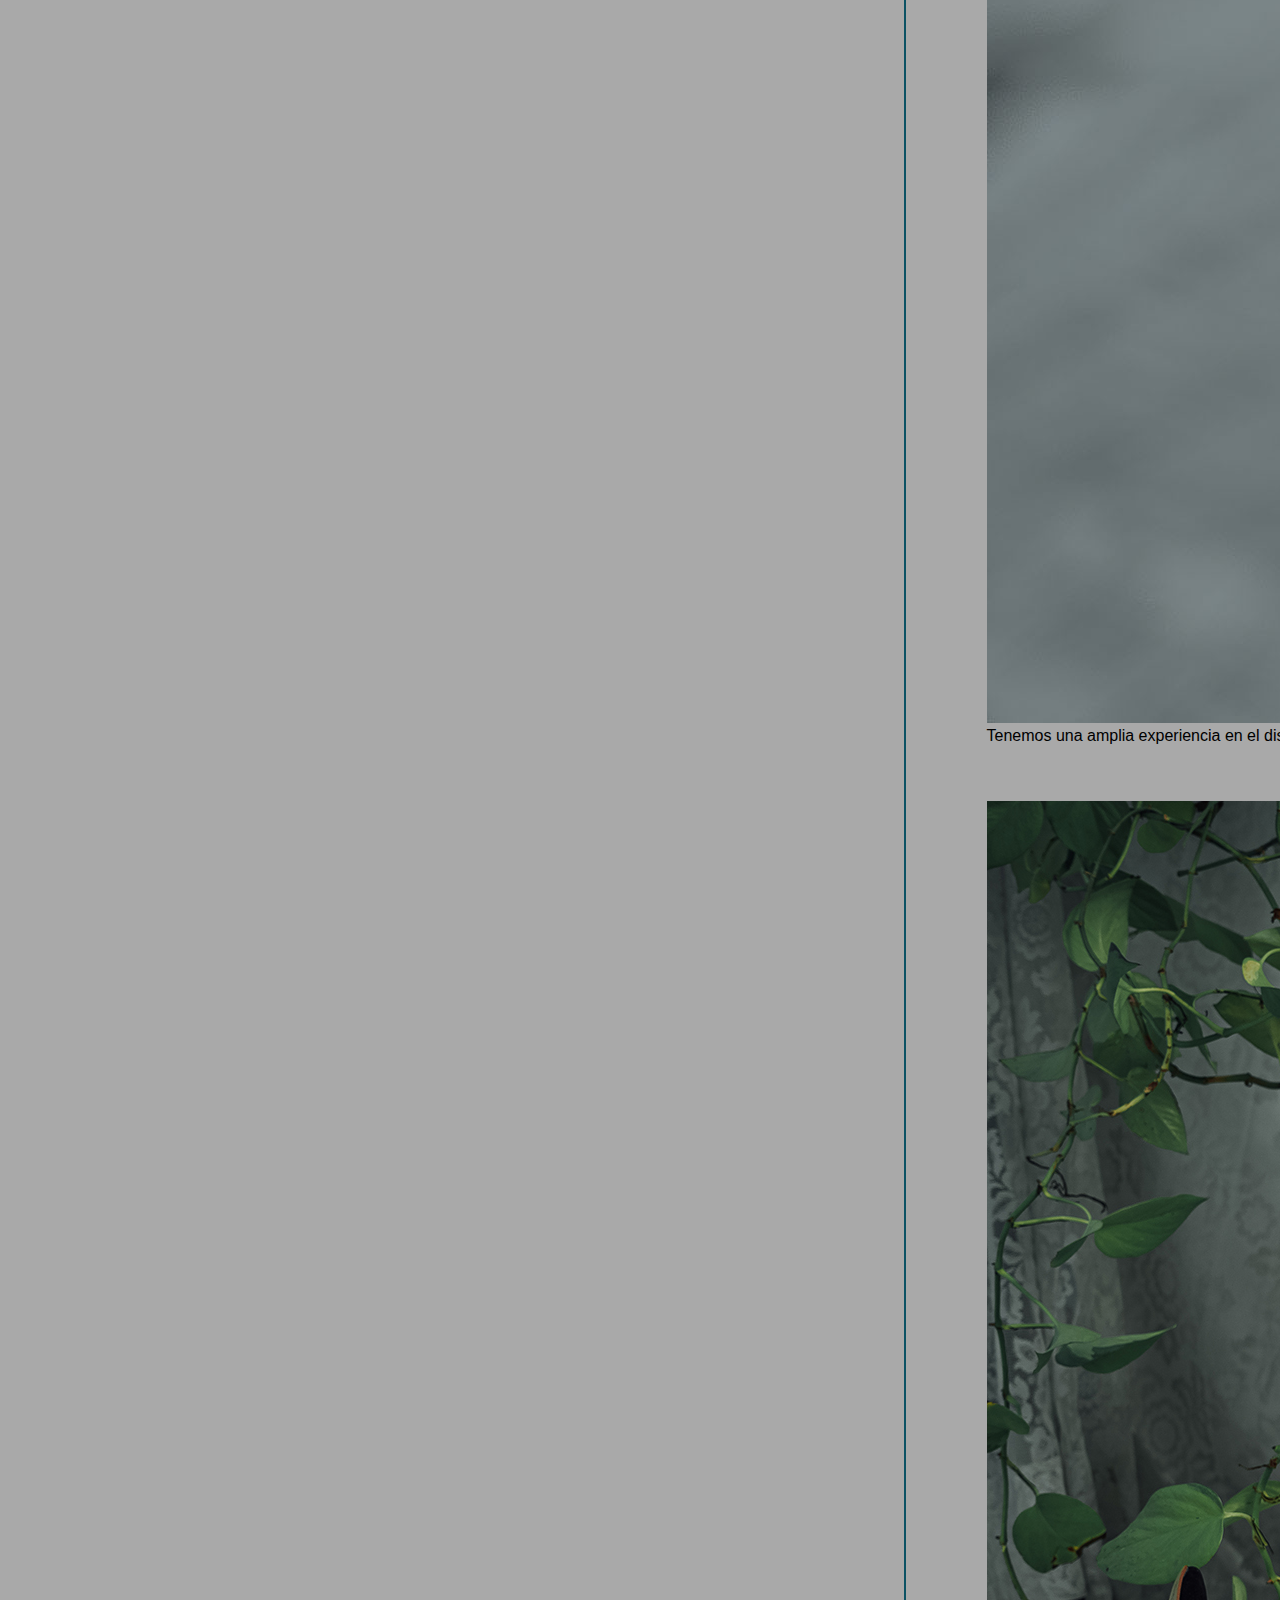
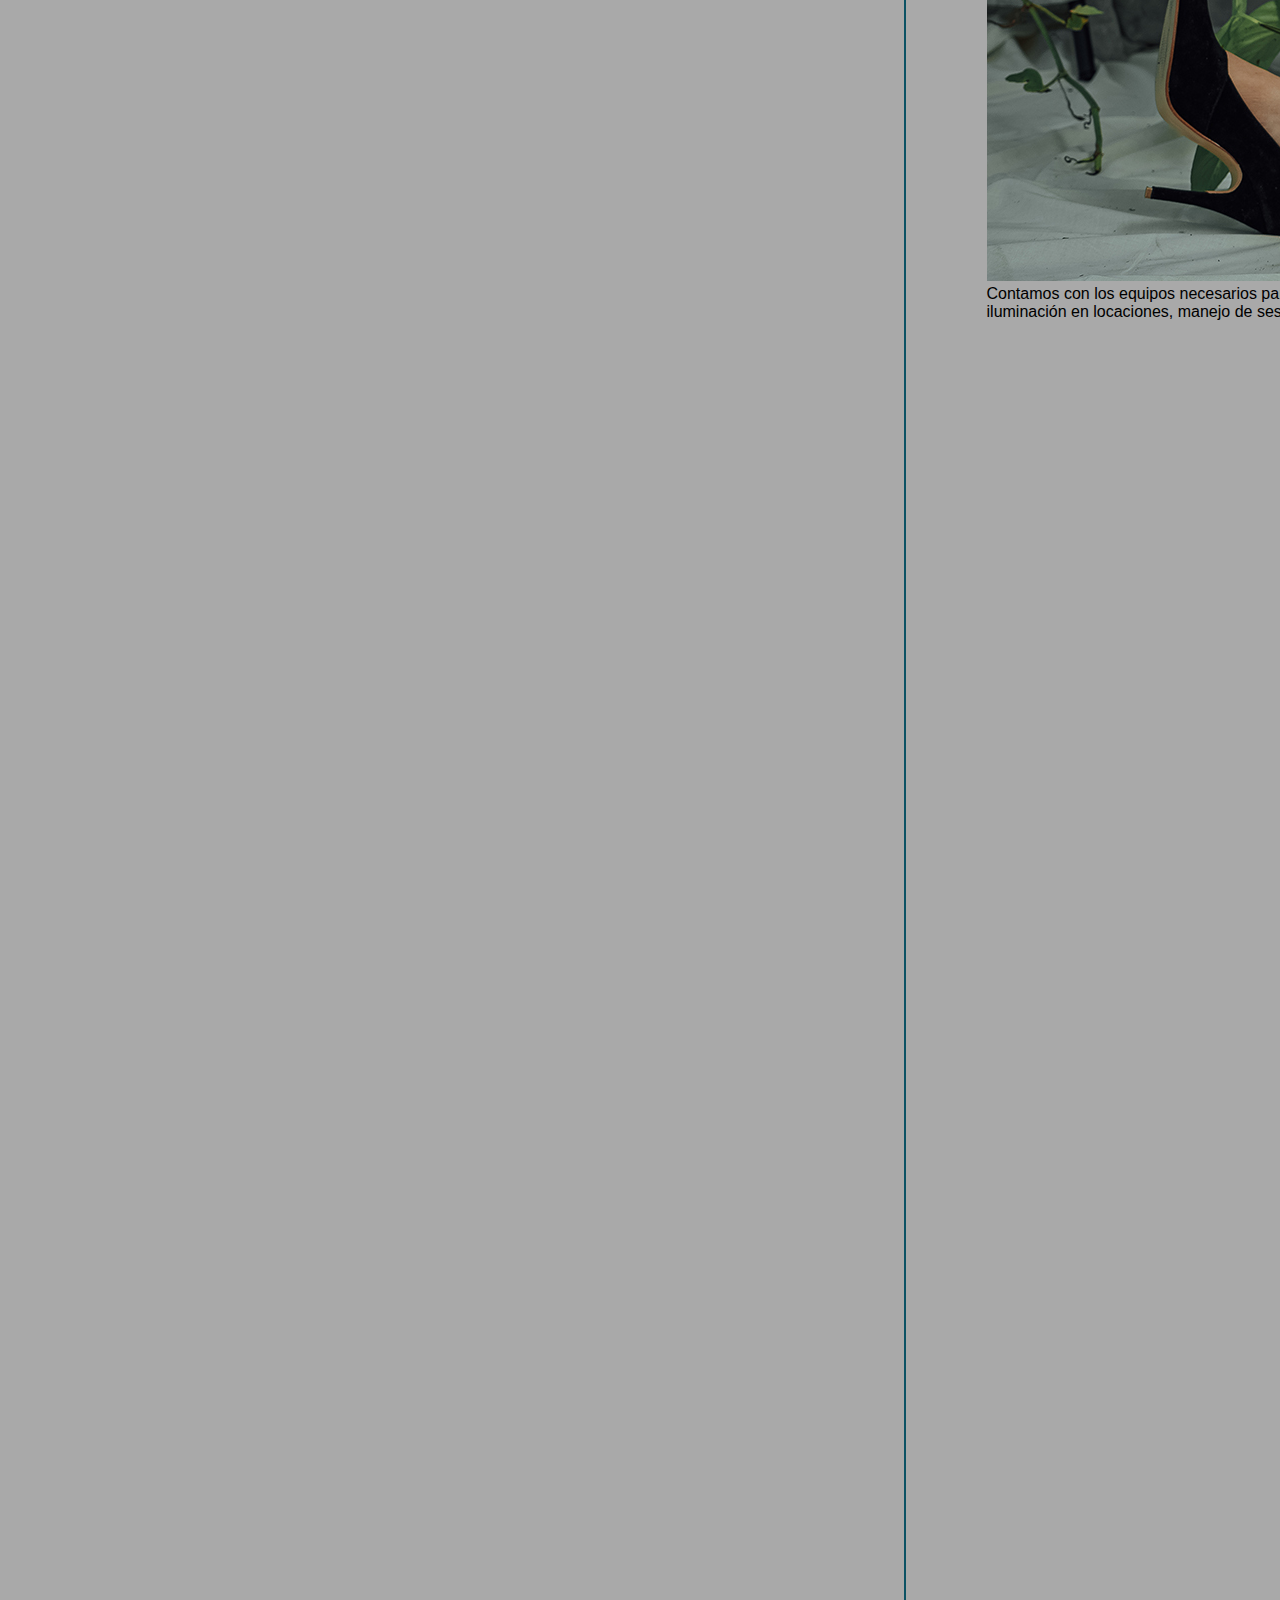
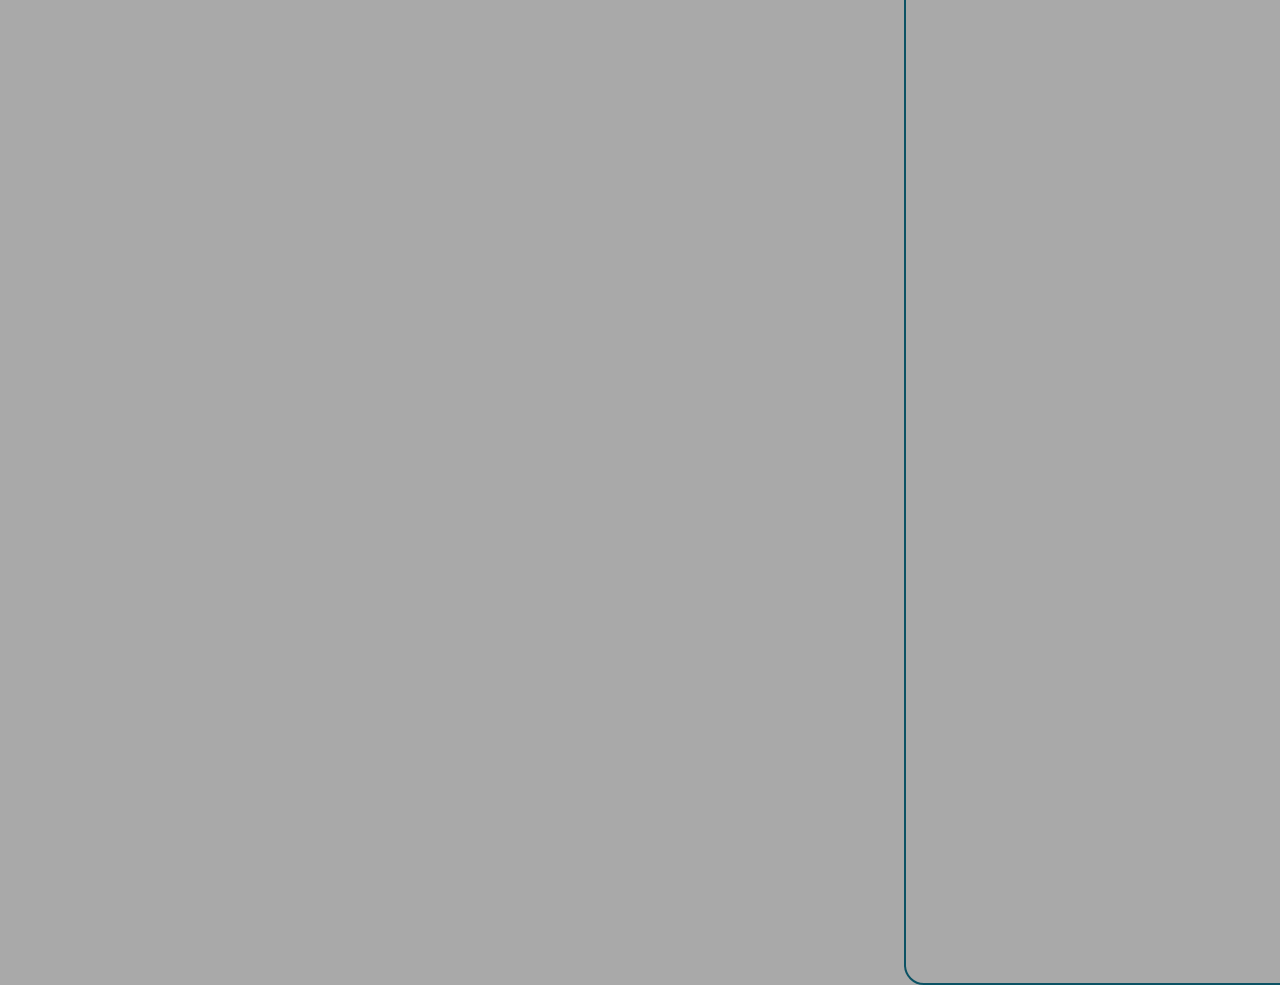
<file: pages/servicios.html>
<!DOCTYPE html>
<html lang="es">
<head>
    <meta charset="UTF-8">
    <meta http-equiv="X-UA-Compatible" content="IE=edge">
    <meta name="viewport" content="width=device-width, initial-scale=1.0">
    <script async src="https://www.googletagmanager.com/gtag/js?id=G-637CZ508F0"></script>
    <script>
        window.dataLayer = window.dataLayer || [];
        function gtag() { dataLayer.push(arguments); }
        gtag('js', new Date());
        gtag('config', 'G-637CZ508F0');
    </script>
    <meta name="description" content="Estudio fotográfico profesional.">
    <meta name="keywords" content="Estudio fotográfico, fotografias profesionales, compromiso, calidad fotográfica, responsabilidad, resultados fotográficos, campañas fotográficas, porfolios fotográficos, ábunes de 15, fotografia publicitaria, fotografia en eventos.">
    <link href="https://cdn.jsdelivr.net/npm/bootstrap@5.1.3/dist/css/bootstrap.min.css" rel="stylesheet"
        integrity="sha384-1BmE4kWBq78iYhFldvKuhfTAU6auU8tT94WrHftjDbrCEXSU1oBoqyl2QvZ6jIW3" crossorigin="anonymous">
    <link rel="stylesheet" href="../style/styles.css">
    <title>DG Photography - Servicios fotográficos</title>
</head>
<body class="body__servicios">
    <header>
        <!-- Icono inicio -->
        <div>
            <a href="#">
                <img src="../img/logo.jpg" alt="logo" height="90px">
            </a>
        </div>
        <!-- Icono fin -->
        <!-- Menú de navegación-->
        <ul class="nav justify-content-center">
            <li class="nav-item">
                <a class="nav-link active" aria-current="page" href="../index.html">INICIO</a>
            </li>
            <li class="nav-item">
                <a class="nav-link" href="../pages/portfolio.html">PORTFOLIO</a>
            </li>
            <li class="nav-item">
                <a class="nav-link" href="../pages/estudio.html">ESTUDIO</a>
            </li>
            <li class="nav-item">
                <a class="nav-link" href="../pages/servicios.html">SERVICIOS</a>
            </li>
            <li class="nav-item">
                <a class="nav-link" href="../pages/contacto.html">CONTACTO</a>
            </li>
        </ul>
        <!-- Fin menú de navegación-->
    </header>
    <!-- Botón de activación del menú desplegable -->
    <button id="botonHamburguesa" data-bs-toggle="offcanvas" data-bs-target="#offcanvasRight"
        aria-controls="offcanvasRight">
    </button>
    <!-- FIN-Botón de activación del menú desplegable -->
    <!-- Menu desplegable -->
    <div class="offcanvas offcanvas-end" tabindex="-1" id="offcanvasRight" aria-labelledby="offcanvasRightLabel">
        <div class="offcanvas-header">
            <button type="button" class="btn-close text-reset" data-bs-dismiss="offcanvas" aria-label="Close"></button>
        </div>
        <div class="offcanvas-body">
            <!-- Contenido del menu desplegable -->
            <ul class="nav justify-content-center" id="menu__desplegable">
                <li class="nav-item">
                    <a class="nav-link active" aria-current="page" href="../index.html">INICIO</a>
                </li>
                <li class="nav-item">
                    <a class="nav-link" href="../pages/portfolio.html">PORTFOLIO</a>
                </li>
                <li class="nav-item">
                    <a class="nav-link" href="../pages/estudio.html">ESTUDIO</a>
                </li>
                <li class="nav-item">
                    <a class="nav-link" href="../pages/servicios.html">SERVICIOS</a>
                </li>
                <li class="nav-item">
                    <a class="nav-link" href="../pages/contacto.html">CONTACTO</a>
                </li>
            </ul>
        </div>
    </div>
    <!--FIN-Menu desplegable -->
    <div id="logoMobile"></div>
    <main id="main__servicios">
        <div id="contaierServicios">
            <div class="card">
                <h4 style="text-align: center; background-color: darkgray;">Diseño de catálogos digitales e impresos</h4>
                <img src="../img/Horizontal1.jpg" class="card-img-top">
                <div class="card-body">
                    <p class="card-text">Tenemos una amplia experiencia en el diseño de catálogos de productos para su venta mayorista y minorista en formato
                    digital.</p>
                </div>
            </div>
            <div class="card">
                <h4 style="text-align: center; background-color: darkgray;">Moda - Campañas - Colecciones</h4>
                <img src="../img/Horizontal2.jpg" class="card-img-top">
                <div class="card-body">
                    <p class="card-text">Somos un estudio que se dedica también a la realización de campañas, lookbooks, catálogos para productos donde, además,
                    brindamos atención personalizada sobre el asesoramiento de imagen para marcas de indumentaria y afines.
                    - Estudio y equipos de iluminación propios.
                    - Disposición de equipos de iluminación en locaciones, manejo de sesiones en estudio.
                    - Portfolio y búsqueda de locaciones.
                    - Avisos publicitarios.
                    - Atención personalizada.</p>
                </div>
            </div>
            <div class="card">
                <h4 style="text-align: center; background-color: darkgray;">Fotografía publicitaria - Fotoproducto</h4>
                <img src="../img/Horizontal3.jpg" class="card-img-top">
                <div class="card-body">
                    <p class="card-text">Contamos con los equipos necesarios para producir fotografía publicitaria, ya sea en pequeña o grande escala. Las
                    producciones pueden realizarse tanto en estudio como en locaciones específicas.
                    - Estudio y equipos de iluminación propios.
                    - Disposición de equipos de iluminación en locaciones, manejo de sesiones en estudio.
                    - Avisos publicitarios.
                    - Atención personalizada.
                    Siempre en la búsqueda de la perfección y priorizando la necesidad del cliente, a quien elegimos brindarle una atención
                    personalizada.</p>
                </div>
            </div>
            <div class="card">
                <h4 style="text-align: center; background-color: darkgray;">Redes sociales y contenidos</h4>
                <img src="../img/Horizontal4.jpg" class="card-img-top">
                <div class="card-body">
                    <p class="card-text">Reconocemos la importancia que tiene para cualquier marca/emprendimiento el poder crear un material fotográfico de alta
                    calidad. Es por eso que buscamos ofrecer el mejor producto a precios accesibles.
                    También sabemos que no es suficiente con ocuparse en las imágenes, sino que también buscamos trabajar con la velocidad y
                    eficacia que se requiere hoy en día.</p>
                </div>
            </div>
        </div>
    </main>
    <footer>
        JTS <sup>&#174;</sup> - Todos los derechos reservados - 2022
    </footer>
    <script src="https://cdn.jsdelivr.net/npm/bootstrap@5.1.3/dist/js/bootstrap.bundle.min.js"
        integrity="sha384-ka7Sk0Gln4gmtz2MlQnikT1wXgYsOg+OMhuP+IlRH9sENBO0LRn5q+8nbTov4+1p"
        crossorigin="anonymous"></script>
</body>
</html>
</file>
<file: style/styles.css>
@charset "UTF-8";
/*---------------------------------------------------------------------------------------*/
/*-----------------------------------------Generales-------------------------------------*/
/*---------------------------------------------------------------------------------------*/
* {
  margin: 0;
  padding: 0;
  -webkit-box-sizing: border-box;
          box-sizing: border-box;
  font-family: Arial, Helvetica, sans-serif;
}

/*Creación de variables*/
@font-face {
  font-family: Texto;
  src: url(../fonts/AmaticSC-Bold.ttf);
}

#botonHamburguesa,
#divIndexMobile,
#logoMobile {
  display: none;
}

/*-------------------------------------------Header-------------------------------------------*/
header {
  -ms-grid-row: 1;
  -ms-grid-column: 1;
  grid-area: uno;
  background-color: #52b5bb;
  display: -webkit-box;
  display: -ms-flexbox;
  display: flex;
  -webkit-box-pack: center;
      -ms-flex-pack: center;
          justify-content: center;
  gap: 20px;
}

/*Personalización de Bootstrap*/
.nav-item {
  display: -webkit-box;
  display: -ms-flexbox;
  display: flex;
  -webkit-box-align: center;
      -ms-flex-align: center;
          align-items: center;
}

.nav-link {
  font-size: 2.8rem;
  color: white;
  font-family: Texto, Arial, Helvetica, sans-serif;
}

.nav-link:hover {
  color: #0b5264;
}

/*Fin-Personalización de Bootstrap*/
/*-------------------------------------------Footer-------------------------------------------*/
footer {
  -ms-grid-row: 3;
  -ms-grid-column: 1;
  grid-area: tres;
  position: fixed;
  bottom: 0;
  text-align: center;
  background-color: darkgrey;
  width: 100%;
  border: 1px solid #0b5264;
}

/*---------------------------------------------------------------------------------------*/
/*-----------------------------------------INDEX-----------------------------------------*/
/*---------------------------------------------------------------------------------------*/
#body__index {
  display: -ms-grid;
  display: grid;
  -ms-grid-columns: 1fr;
      grid-template-columns: 1fr;
  -ms-grid-rows: 90px calc(100vh - 90px - 25px) 25px;
      grid-template-rows: 90px calc(100vh - 90px - 25px) 25px;
      grid-template-areas: "uno"
 "dos"
 "tres";
}

#main__index {
  -ms-grid-row: 2;
  -ms-grid-column: 1;
  grid-area: dos;
}

/*Personalización de Bootstrap*/
/*Inclusión de mixin*/
.carousel-item,
.carousel-item img,
.carousel-item .active,
.carousel-item .active img {
  max-height: calc(100vh - 90px - 25px);
  min-height: calc(100vh - 90px - 25px);
  -o-object-fit: cover;
     object-fit: cover;
}

/*Fin-Personalización de Bootstrap*/
.socialMedia__container {
  position: absolute;
  top: 20vh;
  right: 10px;
  display: -webkit-box;
  display: -ms-flexbox;
  display: flex;
  -webkit-box-orient: vertical;
  -webkit-box-direction: normal;
      -ms-flex-direction: column;
          flex-direction: column;
  z-index: 2;
  gap: 20px;
}

.iconos {
  background-position: center;
  background-repeat: no-repeat;
  background-size: cover;
  display: block;
  width: 40px;
  height: 40px;
}

.iconos:hover {
  background-color: #0b5264;
}

#icon__whatsapp {
  background-image: url(../img/whatsapp.png);
}

#icon__facebook {
  background-image: url(../img/facebook.png);
}

#icon__instagram {
  background-image: url(../img/instagram.png);
}

/*---------------------------------------------------------------------------------------*/
/*--------------------------------------PORFOLIO-----------------------------------------*/
/*---------------------------------------------------------------------------------------*/
.body__portfolio, .body__estudio, .body__servicios {
  background: darkgray;
  display: -ms-grid;
  display: grid;
  -ms-grid-columns: 1fr;
      grid-template-columns: 1fr;
  -ms-grid-rows: 90px 100% 25px;
      grid-template-rows: 90px 100% 25px;
      grid-template-areas: "uno"
 "dos"
 "tres";
}

#main__portfolio {
  -ms-grid-row: 2;
  -ms-grid-column: 1;
  grid-area: dos;
}

/*Personalización de Bootstrap*/
.container {
  width: 70%;
  margin-top: 10px;
}

.row > * {
  margin: 0 !important;
  padding-right: 0 !important;
  padding-left: 0 !important;
}

/*No se me ocurria nada en que usar el map relacionado con mi proyecto, asi que bueno le mandé a unos bordes sutiles que vayan desapareciendo como para que se vea que se entendió.*/
/*Creación de lista*/
/*Inclusión de for each*/
.foto1 {
  border: 1px solid #52b5bb;
}

.foto2 {
  border: 1px solid rgba(82, 181, 187, 0.833);
}

.foto3 {
  border: 1px solid rgba(82, 181, 187, 0.75);
}

.foto4 {
  border: 1px solid rgba(82, 181, 187, 0.666);
}

.foto5 {
  border: 1px solid rgba(82, 181, 187, 0.583);
}

.foto6 {
  border: 1px solid rgba(82, 181, 187, 0.5);
}

.foto7 {
  border: 1px solid rgba(82, 181, 187, 0.416);
}

.foto8 {
  border: 1px solid rgba(82, 181, 187, 0.333);
}

.foto9 {
  border: 1px solid rgba(82, 181, 187, 0.25);
}

.foto10 {
  border: 1px solid rgba(82, 181, 187, 0.166);
}

.foto11 {
  border: 1px solid rgba(82, 181, 187, 0.083);
}

.foto12 {
  border: 1px solid rgba(82, 181, 187, 0);
}

/*Nesting o anidación*/
.container img {
  border-radius: 20px;
  width: 100%;
  padding: 3px;
  /*Uso de pseudoclases anidadas*/
}

.container img:hover {
  border: 7px solid darkgray;
}

/*Fin-Personalización de Bootstrap*/
/*---------------------------------------------------------------------------------------*/
/*--------------------------------------ESTUDIO------------------------------------------*/
/*---------------------------------------------------------------------------------------*/
/*Herencia de clases*/
#main__estudio {
  -ms-grid-row: 2;
  -ms-grid-column: 1;
  grid-area: dos;
  display: -webkit-box;
  display: -ms-flexbox;
  display: flex;
  -webkit-box-pack: center;
      -ms-flex-pack: center;
          justify-content: center;
}

#container__esutudio {
  display: -webkit-box;
  display: -ms-flexbox;
  display: flex;
  width: 70%;
  height: -webkit-fit-content;
  height: -moz-fit-content;
  height: fit-content;
  margin-top: 10px;
  -ms-flex-wrap: wrap;
      flex-wrap: wrap;
  border: 2px solid #0b5264;
  border-radius: 15px;
  -webkit-box-pack: center;
      -ms-flex-pack: center;
          justify-content: center;
}

#texto__estudio {
  padding: 2%;
}

#imagen__estudio {
  margin-top: 20px;
  height: 600px;
  width: 96%;
  background-image: url(../img/horizontalC.jpg);
  background-size: cover;
  border-radius: 15px;
  margin-bottom: 2%;
}

/*FIN-Personalización de Bootstrap*/
/*---------------------------------------------------------------------------------------*/
/*------------------------------------SERVICIOS------------------------------------------*/
/*---------------------------------------------------------------------------------------*/
/*Herencia de clases*/
#contaierServicios {
  margin: auto;
  margin-top: 10px;
  width: 70%;
  height: -webkit-fit-content;
  height: -moz-fit-content;
  height: fit-content;
  display: -webkit-box;
  display: -ms-flexbox;
  display: flex;
  -ms-flex-wrap: wrap;
      flex-wrap: wrap;
  -webkit-box-orient: horizontal;
  -webkit-box-direction: normal;
      -ms-flex-direction: row;
          flex-direction: row;
  -webkit-box-pack: space-evenly;
      -ms-flex-pack: space-evenly;
          justify-content: space-evenly;
  -ms-flex-line-pack: space-evenly;
      align-content: space-evenly;
  border-radius: 20px;
  border: 2px solid #0b5264;
}

/*Personalización de Bootstrap*/
.card {
  width: 47%;
  margin: 10px;
  background-color: darkgray;
}

/*FIN -Personalización de Bootstrap*/
/*---------------------------------------------------------------------------------------*/
/*------------------------------------CONTACTO------------------------------------------*/
/*---------------------------------------------------------------------------------------*/
.container__contacto {
  width: 100vw;
  height: 500px;
  background-color: darkgray;
  position: absolute;
  bottom: 0;
  display: -webkit-box;
  display: -ms-flexbox;
  display: flex;
  -webkit-box-pack: center;
      -ms-flex-pack: center;
          justify-content: center;
  padding-top: 10px;
}

.div__contacto {
  margin: 0 10px;
}

/*--------------------------------------------------------*/
form {
  margin: 0 0px;
}

form input {
  font-size: 1rem;
  padding: 0;
}

form textarea {
  font-size: 1rem;
  resize: none;
}

form input:last-child {
  margin-top: 10px;
  padding: 3px;
  border-radius: 10px;
}

/*IMPORTACIÓN TOTAL DE LOS MEDIA QUERIES*/
@media screen and (max-width: 970px) and (min-width: 846px) {
  .card {
    width: 90%;
  }
}

@media screen and (max-width: 845px) {
  /*---------Generales-----------*/
  #botonHamburguesa {
    display: block;
    height: 40px;
    width: 40px;
    position: fixed;
    top: 40px;
    right: 40px;
    background-color: #0b5264;
    background-image: url(../img/menu.png);
    background-position: center;
    background-size: cover;
    z-index: 5;
    border-radius: 7px;
  }
  #logoMobile {
    display: block;
    background-image: url(../img/Flavicon.png);
    background-position: center;
    background-size: cover;
    width: 40px;
    height: 40px;
    position: fixed;
    top: 40px;
    left: 40px;
    z-index: 3;
    border-radius: 7px;
  }
  .offcanvas-header {
    background-color: #0b5264;
  }
  .offcanvas-body {
    background-color: #0b5264;
  }
  #menu__desplegable {
    display: -webkit-box;
    display: -ms-flexbox;
    display: flex;
    -webkit-box-orient: vertical;
    -webkit-box-direction: normal;
    -ms-flex-direction: column;
    flex-direction: column;
  }
  #menu__desplegable a {
    color: white;
  }
  .offcanvas-header .btn-close {
    background-color: white;
  }
  header {
    display: none;
  }
  /*--------------Index-----------*/
  #fondoIndexMobile {
    width: 100vw;
    height: calc(100vh - 25px);
    background-image: url(../img/Horizontal4.jpg);
    background-size: cover;
    background-position: center;
  }
  #carouselExampleIndicators {
    display: none;
  }
  .socialMedia__container {
    display: none;
  }
  #divIndexMobile {
    display: block;
    height: 60vh;
    width: 100vw;
    background-color: darkgray;
    position: absolute;
    bottom: 0;
    text-align: center;
  }
  #divIndexMobile h3 {
    font-size: 2rem;
  }
  /*--------------Porfolio--------------*/
  .body__portfolio, .body__estudio, .body__servicios {
    display: block;
  }
  .container {
    width: 90%;
    margin-top: 100px;
    margin-bottom: 35px;
  }
  /*-------------Estudio----------------*/
  .body__estudio {
    display: block;
  }
  #container__esutudio {
    margin-top: 100px;
    margin-bottom: 35px;
    width: 90%;
  }
  /*-----------------Servicios-----------*/
  .body__servicios {
    display: block;
  }
  #contaierServicios {
    margin-top: 100px;
    width: 90%;
    margin-bottom: 35px;
  }
  .card {
    width: 90%;
  }
  /*---------------Contacto---------------*/
  #carrouselContacto {
    display: none;
  }
  .container__contacto {
    height: 100vh;
    position: fixed;
    top: 0;
    -webkit-box-orient: vertical;
    -webkit-box-direction: normal;
    -ms-flex-direction: column;
    flex-direction: column;
  }
  #derecha {
    display: none;
  }
  .div__contacto {
    width: 90%;
    margin: auto;
  }
  .div__contacto h3 {
    font-size: 1rem;
    padding-top: 5px;
  }
  .div__contacto p:nth-child(2) {
    padding: 5px;
    font-size: 1rem;
  }
  .div__contacto p:last-child {
    padding: 5px;
    font-size: 1rem;
  }
  form {
    display: -webkit-box;
    display: -ms-flexbox;
    display: flex;
    -webkit-box-orient: vertical;
    -webkit-box-direction: normal;
    -ms-flex-direction: column;
    flex-direction: column;
  }
}
/*# sourceMappingURL=styles.css.map */
</file>
